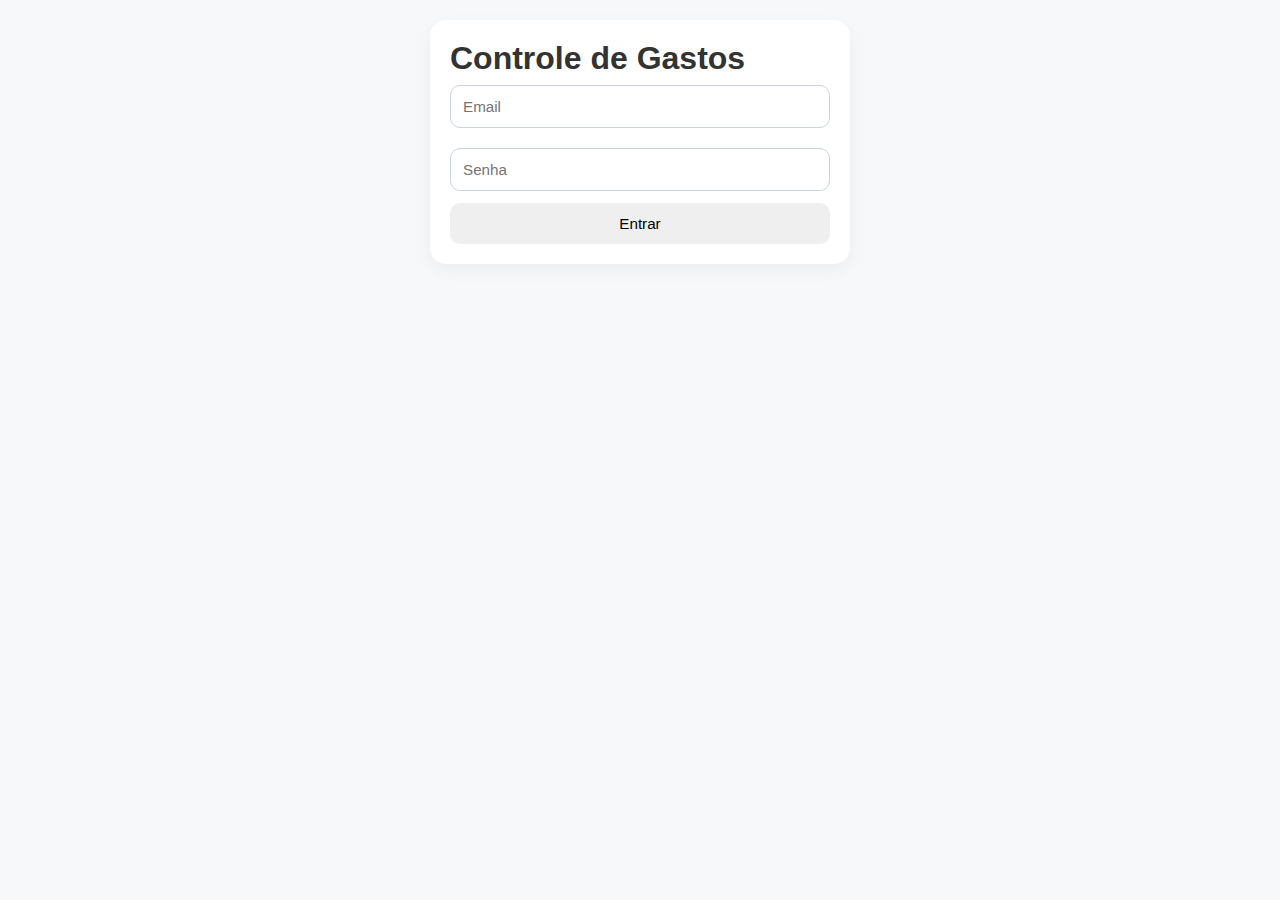
<file: frontend/public/index.html>
<!DOCTYPE html>
<html lang="pt-br">

<head>
    <meta charset="UTF-8">
    <meta name="viewport" content="width=device-width, initial-scale=1.0">
    <title>Login</title>
    <link rel="stylesheet" href="../src/css/style.css">
</head>

<body>
    <div class="container">
        <h1>Controle de Gastos</h1>

        <form id="loginForm">
            <input type="email" placeholder="Email" required>
            <input type="password" placeholder="Senha" required>
            <button type="submit">Entrar</button>
        </form>
    </div>

    <script src="../src/js/auth.js"></script>
</body>

</html>
</file>
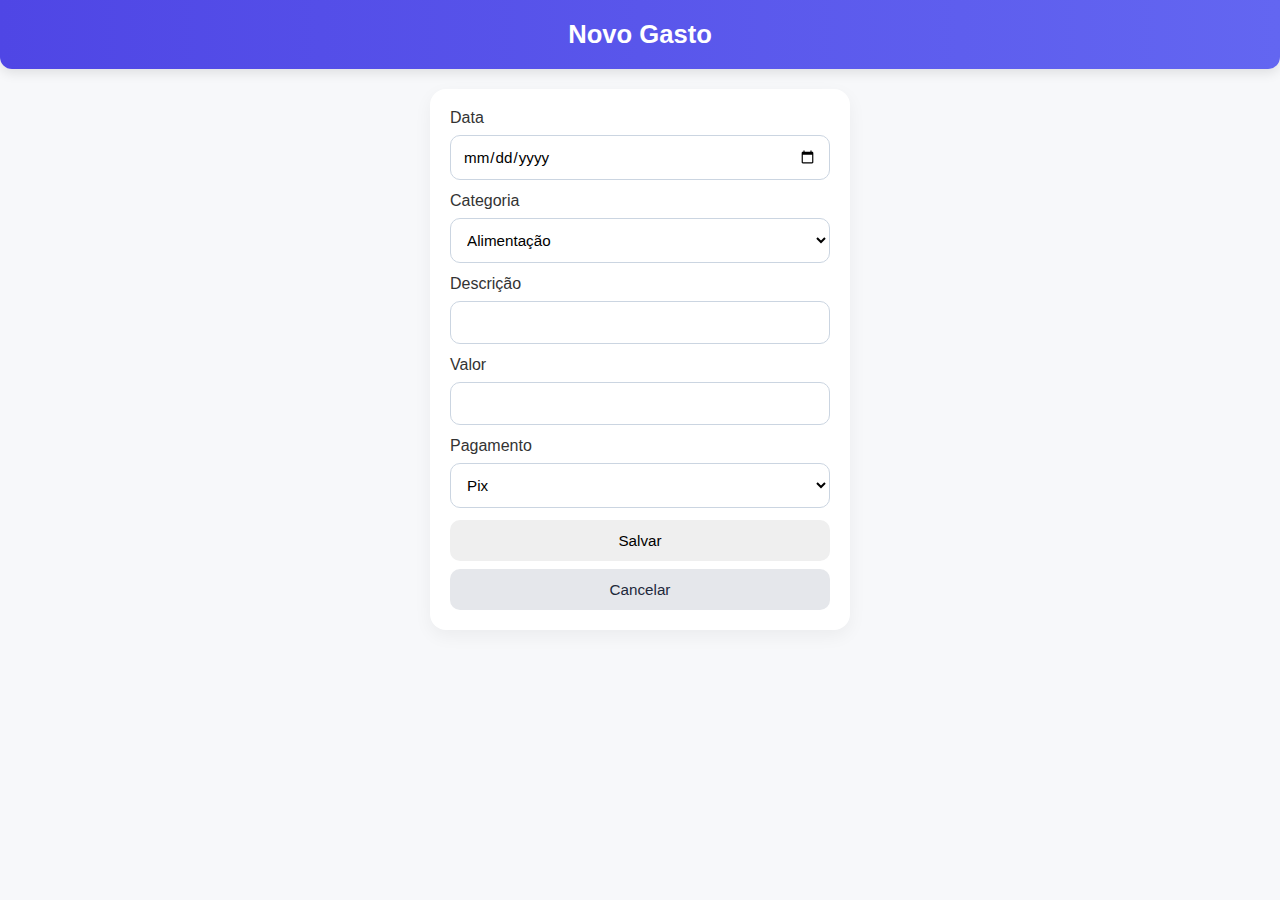
<file: frontend/public/new-expense.html>
<!DOCTYPE html>
<html lang="pt-br">

<head>
    <meta charset="UTF-8">
    <meta name="viewport" content="width=device-width, initial-scale=1.0">
    <title>Novo Gasto</title>
    <link rel="stylesheet" href="../src/css/style.css">
</head>

<body>

    <header>
        <h2>Novo Gasto</h2>
    </header>

    <main class="container">
        <form id="expenseForm">
            <label>Data</label>
            <input type="date" required>

            <label>Categoria</label>
            <select required>
                <option>Alimentação</option>
                <option>Moradia</option>
                <option>Transporte</option>
                <option>Lazer</option>
                <option>Contas</option>
                <option>Outros</option>
            </select>

            <label>Descrição</label>
            <input type="text" required>

            <label>Valor</label>
            <input type="number" step="0.01" required>

            <label>Pagamento</label>
            <select>
                <option>Pix</option>
                <option>Crédito</option>
                <option>Débito</option>
                <option>Dinheiro</option>
            </select>

            <button type="submit">Salvar</button>
        </form>

        <button class="secondary" onclick="location.href='dashboard.html'">
            Cancelar
        </button>
    </main>

    <script src="../src/js/expenses.js"></script>
</body>

</html>
</file>
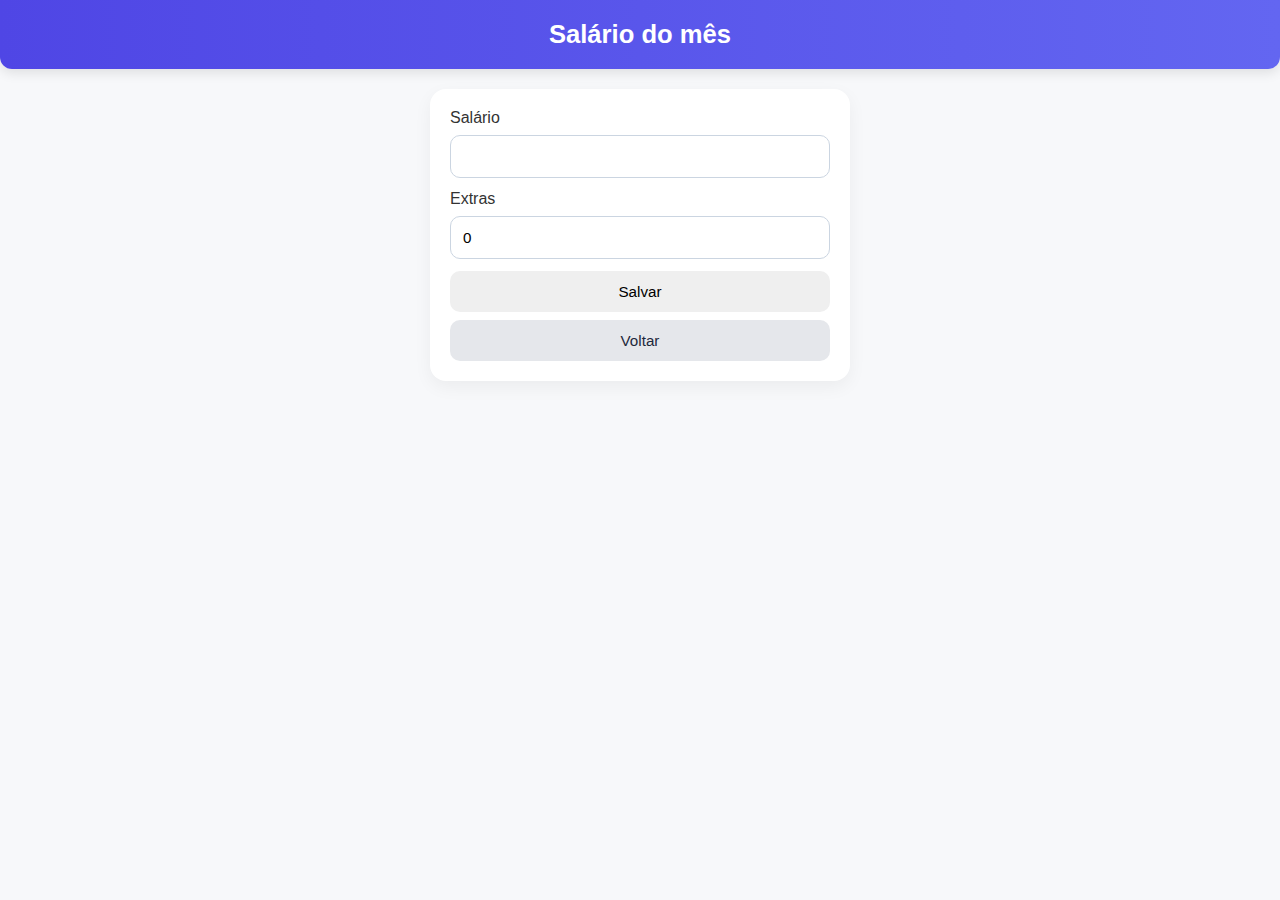
<file: frontend/public/salary.html>
<!DOCTYPE html>
<html lang="pt-br">

<head>
    <meta charset="UTF-8">
    <meta name="viewport" content="width=device-width, initial-scale=1.0">
    <title>Salário</title>
    <link rel="stylesheet" href="../src/css/style.css">
</head>

<body>

    <header>
        <h2>Salário do mês</h2>
    </header>

    <main class="container">
        <form id="salaryForm">
            <label>Salário</label>
            <input type="number" step="0.01" required>

            <label>Extras</label>
            <input type="number" step="0.01" value="0">

            <button type="submit">Salvar</button>
        </form>

        <button class="secondary" onclick="location.href='dashboard.html'">
            Voltar
        </button>
    </main>

    <script src="../src/js/salary.js"></script>
</body>

</html>
</file>
<file: frontend/src/css/style.css>
/* ================= Reset básico ================= */
* {
    box-sizing: border-box;
    font-family: 'Poppins', sans-serif;
    margin: 0;
    padding: 0;
}

/* ================= Corpo da página ================= */
body {
    background-color: #f7f8fa;
    color: #333;
}

/* ================= Header ================= */
header {
    background: linear-gradient(90deg, #4f46e5, #6366f1);
    color: #fff;
    text-align: center;
    padding: 20px 15px;
    box-shadow: 0 4px 12px rgba(0, 0, 0, 0.1);
    border-bottom-left-radius: 12px;
    border-bottom-right-radius: 12px;
}

header h2 {
    font-size: 1.6rem;
    font-weight: 600;
}

/* ================= Containers gerais ================= */
.container {
    max-width: 420px;
    margin: 20px auto;
    background-color: #fff;
    padding: 20px;
    border-radius: 16px;
    box-shadow: 0 6px 18px rgba(0, 0, 0, 0.05);
}

/* ================= Dashboard Cards ================= */
.dashboard {
    display: flex;
    flex-wrap: wrap;
    gap: 15px;
    justify-content: center;
    padding: 20px 15px;
}

.card {
    flex: 1 1 200px;
    background: #fff;
    border-radius: 16px;
    padding: 25px 15px;
    text-align: center;
    box-shadow: 0 6px 15px rgba(0, 0, 0, 0.08);
    position: relative;
    overflow: hidden;
    transition: transform 0.2s ease, box-shadow 0.2s ease;
}

.card::before {
    content: '';
    position: absolute;
    top: -15px;
    right: -15px;
    width: 60px;
    height: 60px;
    background: rgba(79, 70, 229, 0.15);
    border-radius: 50%;
    z-index: 0;
}

.card p {
    font-size: 0.95rem;
    color: #6b7280;
    margin-bottom: 8px;
    font-weight: 500;
    position: relative;
    z-index: 1;
}

.card h3 {
    font-size: 1.5rem;
    font-weight: 700;
    position: relative;
    z-index: 1;
}

.card:hover {
    transform: translateY(-2px);
    box-shadow: 0 10px 20px rgba(0, 0, 0, 0.12);
}

/* ================= Botões ================= */
button {
    width: 100%;
    padding: 12px;
    border: none;
    border-radius: 10px;
    font-size: 0.95rem;
    cursor: pointer;
    transition: all 0.3s ease;
    font-weight: 500;
}

button.add {
    background-color: #4f46e5;
    color: #fff;
    margin-top: 12px;
}

button.add:hover {
    background-color: #4338ca;
}

button.secondary {
    background-color: #e5e7eb;
    color: #1e293b;
    margin-top: 8px;
}

button.secondary:hover {
    background-color: #d1d5db;
}

/* ================= Inputs e Selects ================= */
input,
select {
    width: 100%;
    padding: 12px;
    margin-top: 8px;
    margin-bottom: 12px;
    border-radius: 10px;
    border: 1px solid #cbd5e1;
    font-size: 0.95rem;
    background: #fff;
}

input:focus,
select:focus {
    outline: none;
    border-color: #4f46e5;
    box-shadow: 0 0 0 3px rgba(79, 70, 229, 0.2);
}

/* ================= Listas de Gastos ================= */
ul {
    list-style: none;
    padding: 0;
    margin-top: 12px;
}

li {
    background-color: #f1f5f9;
    padding: 12px 14px;
    border-radius: 12px;
    margin-bottom: 10px;
    display: flex;
    justify-content: space-between;
    align-items: center;
}

li strong {
    display: block;
    margin-bottom: 4px;
    font-weight: 600;
}

/* Botão excluir dentro da lista */
.delete {
    background-color: #ef4444;
    color: #fff;
    border: none;
    padding: 5px 10px;
    border-radius: 8px;
    cursor: pointer;
    font-size: 0.8rem;
}

.delete:hover {
    background-color: #dc2626;
}

/* Lista de categorias */
.category-item {
    display: flex;
    justify-content: space-between;
    padding: 10px 0;
    border-bottom: 1px solid #e2e8f0;
}

.category-item span {
    font-weight: 500;
    color: #475569;
}

/* ================= Cores de saldo ================= */
.positive {
    color: #10b981;
    font-weight: 600;
}

.negative {
    color: #ef4444;
    font-weight: 600;
}

/* ================= Seção de listas lado a lado ================= */
section#lists-container {
    display: flex;
    flex-wrap: wrap;
    gap: 15px;
    margin-top: 20px;
}

section#lists-container section.container {
    flex: 1 1 300px;
}

/* ================= Seção de gráficos ================= */
section#charts-container {
    display: flex;
    flex-wrap: wrap;
    gap: 20px;
    justify-content: center;
    margin-top: 20px;
}

section#charts-container section.container {
    flex: 1 1 250px;
    max-width: 300px;
    aspect-ratio: 1 / 1;
    /* quadrado */
    background: #fff;
    border-radius: 20px;
    padding: 20px 15px;
    box-shadow: 0 10px 25px rgba(0, 0, 0, 0.08);
    display: flex;
    flex-direction: column;
    /* título acima do gráfico */
    align-items: center;
    justify-content: flex-start;
    transition: transform 0.3s ease, box-shadow 0.3s ease;
}

section#charts-container section.container:hover {
    transform: translateY(-3px);
    box-shadow: 0 12px 30px rgba(0, 0, 0, 0.12);
}

section#charts-container section.container h3 {
    width: 100%;
    text-align: center;
    margin-bottom: 15px;
    font-size: 1.2rem;
    font-weight: 600;
    color: #4b5563;
}

/* Canvas dentro do container quadrado */
section#charts-container canvas {
    width: 100% !important;
    height: 100% !important;
    object-fit: contain;
    /* mantém proporção do gráfico */
    max-height: 100%;
    display: block;
}

/* ================= Responsividade ================= */
@media (max-width: 768px) {
    section#charts-container {
        flex-direction: column;
        gap: 15px;
    }

    section#charts-container section.container {
        max-width: 100%;
        aspect-ratio: 1 / 1;
        padding: 15px;
        height: 280px;
    }

    section#charts-container canvas {
        max-height: 250px;
    }
}

@media (max-width: 480px) {
    section#charts-container section.container {
        height: 220px;
        padding: 12px;
    }

    section#charts-container canvas {
        max-height: 200px;
    }
}

/* ================= Seção de gráficos ================= */
section#charts-container {
    display: flex;
    flex-wrap: wrap;
    gap: 20px;
    justify-content: center;
    margin-top: 20px;
}

section#charts-container section.container {
    flex: 1 1 250px;
    max-width: 300px;
    aspect-ratio: 1 / 1;
    /* quadrado */
    background: #fff;
    border-radius: 20px;
    padding: 20px 15px;
    box-shadow: 0 10px 25px rgba(0, 0, 0, 0.08);
    display: flex;
    flex-direction: column;
    /* título acima do gráfico */
    align-items: center;
    justify-content: flex-start;
    transition: transform 0.3s ease, box-shadow 0.3s ease;
}

section#charts-container section.container:hover {
    transform: translateY(-3px);
    box-shadow: 0 12px 30px rgba(0, 0, 0, 0.12);
}

section#charts-container section.container h3 {
    width: 100%;
    text-align: center;
    margin-bottom: 15px;
    font-size: 1.2rem;
    font-weight: 600;
    color: #4b5563;
}

/* Canvas dentro do container quadrado */
section#charts-container canvas {
    width: 100% !important;
    height: 100% !important;
    object-fit: contain;
    /* mantém proporção do gráfico */
    max-height: 100%;
    display: block;
}

/* ================= Responsividade ================= */
@media (max-width: 768px) {
    section#charts-container {
        flex-direction: column;
        gap: 15px;
    }

    section#charts-container section.container {
        max-width: 100%;
        aspect-ratio: 1 / 1;
        padding: 15px;
        height: 280px;
    }

    section#charts-container canvas {
        max-height: 250px;
    }
}

@media (max-width: 480px) {
    section#charts-container section.container {
        height: 220px;
        padding: 12px;
    }

    section#charts-container canvas {
        max-height: 200px;
    }
}

/* ================= Seção de gráficos ================= */
section#charts-container {
    display: flex;
    flex-wrap: wrap;
    gap: 20px;
    justify-content: center;
    margin-top: 20px;
}

section#charts-container section.container {
    flex: 1 1 250px;
    max-width: 300px;
    aspect-ratio: 1 / 1;
    /* quadrado */
    background: #fff;
    border-radius: 20px;
    padding: 20px 15px;
    box-shadow: 0 10px 25px rgba(0, 0, 0, 0.08);
    display: flex;
    flex-direction: column;
    /* título acima do gráfico */
    align-items: center;
    justify-content: flex-start;
    transition: transform 0.3s ease, box-shadow 0.3s ease;
}

section#charts-container section.container:hover {
    transform: translateY(-3px);
    box-shadow: 0 12px 30px rgba(0, 0, 0, 0.12);
}

section#charts-container section.container h3 {
    width: 100%;
    text-align: center;
    margin-bottom: 15px;
    font-size: 1.2rem;
    font-weight: 600;
    color: #4b5563;
}

/* Canvas dentro do container quadrado */
section#charts-container canvas {
    width: 100% !important;
    height: 100% !important;
    object-fit: contain;
    /* mantém proporção do gráfico */
    max-height: 100%;
    display: block;
}

/* ================= Responsividade ================= */
@media (max-width: 768px) {
    section#charts-container {
        flex-direction: column;
        gap: 15px;
    }

    section#charts-container section.container {
        max-width: 100%;
        aspect-ratio: 1 / 1;
        padding: 15px;
        height: 280px;
    }

    section#charts-container canvas {
        max-height: 250px;
    }
}

@media (max-width: 480px) {
    section#charts-container section.container {
        height: 220px;
        padding: 12px;
    }

    section#charts-container canvas {
        max-height: 200px;
    }
}

/* ================= Seção de gráficos ================= */
section#charts-container {
    display: flex;
    flex-wrap: wrap;
    gap: 20px;
    justify-content: center;
    margin-top: 20px;
}

section#charts-container section.container {
    flex: 1 1 250px;
    max-width: 300px;
    aspect-ratio: 1 / 1;
    /* quadrado */
    background: #fff;
    border-radius: 20px;
    padding: 20px 15px;
    box-shadow: 0 10px 25px rgba(0, 0, 0, 0.08);
    display: flex;
    flex-direction: column;
    /* título acima do gráfico */
    align-items: center;
    justify-content: flex-start;
    transition: transform 0.3s ease, box-shadow 0.3s ease;
}

section#charts-container section.container:hover {
    transform: translateY(-3px);
    box-shadow: 0 12px 30px rgba(0, 0, 0, 0.12);
}

section#charts-container section.container h3 {
    width: 100%;
    text-align: center;
    margin-bottom: 15px;
    font-size: 1.2rem;
    font-weight: 600;
    color: #4b5563;
}

/* Canvas dentro do container quadrado */
section#charts-container canvas {
    width: 100% !important;
    height: 100% !important;
    object-fit: contain;
    /* mantém proporção do gráfico */
    max-height: 100%;
    display: block;
}

/* ================= Responsividade ================= */
@media (max-width: 768px) {
    section#charts-container {
        flex-direction: column;
        gap: 15px;
    }

    section#charts-container section.container {
        max-width: 100%;
        aspect-ratio: 1 / 1;
        padding: 15px;
        height: 280px;
    }

    section#charts-container canvas {
        max-height: 250px;
    }
}

@media (max-width: 480px) {
    section#charts-container section.container {
        height: 220px;
        padding: 12px;
    }

    section#charts-container canvas {
        max-height: 200px;
    }
}

/* ================= Seção de gráficos ================= */
section#charts-container {
    display: flex;
    flex-wrap: wrap;
    gap: 20px;
    justify-content: center;
    margin-top: 20px;
}

section#charts-container section.container {
    flex: 1 1 250px;
    max-width: 300px;
    aspect-ratio: 1 / 1;
    /* quadrado */
    background: #fff;
    border-radius: 20px;
    padding: 20px 15px;
    box-shadow: 0 10px 25px rgba(0, 0, 0, 0.08);
    display: flex;
    flex-direction: column;
    /* título acima do gráfico */
    align-items: center;
    justify-content: flex-start;
    transition: transform 0.3s ease, box-shadow 0.3s ease;
}

section#charts-container section.container:hover {
    transform: translateY(-3px);
    box-shadow: 0 12px 30px rgba(0, 0, 0, 0.12);
}

section#charts-container section.container h3 {
    width: 100%;
    text-align: center;
    margin-bottom: 15px;
    font-size: 1.2rem;
    font-weight: 600;
    color: #4b5563;
}

/* Canvas dentro do container quadrado */
section#charts-container canvas {
    width: 100% !important;
    height: 100% !important;
    object-fit: contain;
    /* mantém proporção do gráfico */
    max-height: 100%;
    display: block;
}

/* ================= Responsividade ================= */
@media (max-width: 768px) {
    section#charts-container {
        flex-direction: column;
        gap: 15px;
    }

    section#charts-container section.container {
        max-width: 100%;
        aspect-ratio: 1 / 1;
        padding: 15px;
        height: 280px;
    }

    section#charts-container canvas {
        max-height: 250px;
    }
}

@media (max-width: 480px) {
    section#charts-container section.container {
        height: 220px;
        padding: 12px;
    }

    section#charts-container canvas {
        max-height: 200px;
    }
}

/* ================= Seção de gráficos ================= */
section#charts-container {
    display: flex;
    flex-wrap: wrap;
    gap: 20px;
    justify-content: center;
    margin-top: 20px;
}

section#charts-container section.container {
    flex: 1 1 250px;
    max-width: 300px;
    aspect-ratio: 1 / 1;
    /* quadrado */
    background: #fff;
    border-radius: 20px;
    padding: 20px 15px;
    box-shadow: 0 10px 25px rgba(0, 0, 0, 0.08);
    display: flex;
    flex-direction: column;
    /* título acima do gráfico */
    align-items: center;
    justify-content: flex-start;
    transition: transform 0.3s ease, box-shadow 0.3s ease;
}

section#charts-container section.container:hover {
    transform: translateY(-3px);
    box-shadow: 0 12px 30px rgba(0, 0, 0, 0.12);
}

section#charts-container section.container h3 {
    width: 100%;
    text-align: center;
    margin-bottom: 15px;
    font-size: 1.2rem;
    font-weight: 600;
    color: #4b5563;
}

/* Canvas dentro do container quadrado */
section#charts-container canvas {
    width: 100% !important;
    height: 100% !important;
    object-fit: contain;
    /* mantém proporção do gráfico */
    max-height: 100%;
    display: block;
}

/* ================= Responsividade ================= */
@media (max-width: 768px) {
    section#charts-container {
        flex-direction: column;
        gap: 15px;
    }

    section#charts-container section.container {
        max-width: 100%;
        aspect-ratio: 1 / 1;
        padding: 15px;
        height: 280px;
    }

    section#charts-container canvas {
        max-height: 250px;
    }
}

@media (max-width: 480px) {
    section#charts-container section.container {
        height: 220px;
        padding: 12px;
    }

    section#charts-container canvas {
        max-height: 200px;
    }
}

/* ================= Seção de gráficos ================= */
section#charts-container {
    display: flex;
    flex-wrap: wrap;
    gap: 20px;
    justify-content: center;
    margin-top: 20px;
}

section#charts-container section.container {
    flex: 1 1 250px;
    max-width: 300px;
    aspect-ratio: 1 / 1;
    /* quadrado */
    background: #fff;
    border-radius: 20px;
    padding: 20px 15px;
    box-shadow: 0 10px 25px rgba(0, 0, 0, 0.08);
    display: flex;
    flex-direction: column;
    /* título acima do gráfico */
    align-items: center;
    justify-content: flex-start;
    transition: transform 0.3s ease, box-shadow 0.3s ease;
}

section#charts-container section.container:hover {
    transform: translateY(-3px);
    box-shadow: 0 12px 30px rgba(0, 0, 0, 0.12);
}

section#charts-container section.container h3 {
    width: 100%;
    text-align: center;
    margin-bottom: 15px;
    font-size: 1.2rem;
    font-weight: 600;
    color: #4b5563;
}

/* Canvas dentro do container quadrado */
section#charts-container canvas {
    width: 100% !important;
    height: 100% !important;
    object-fit: contain;
    /* mantém proporção do gráfico */
    max-height: 100%;
    display: block;
}

/* ================= Responsividade ================= */
@media (max-width: 768px) {
    section#charts-container {
        flex-direction: column;
        gap: 15px;
    }

    section#charts-container section.container {
        max-width: 100%;
        aspect-ratio: 1 / 1;
        padding: 15px;
        height: 280px;
    }

    section#charts-container canvas {
        max-height: 250px;
    }
}

@media (max-width: 480px) {
    section#charts-container section.container {
        height: 220px;
        padding: 12px;
    }

    section#charts-container canvas {
        max-height: 200px;
    }
}

/* ================= Seção de gráficos ================= */
section#charts-container {
    display: flex;
    flex-wrap: wrap;
    gap: 20px;
    justify-content: center;
    margin-top: 20px;
}

section#charts-container section.container {
    flex: 1 1 250px;
    max-width: 300px;
    aspect-ratio: 1 / 1;
    /* quadrado */
    background: #fff;
    border-radius: 20px;
    padding: 20px 15px;
    box-shadow: 0 10px 25px rgba(0, 0, 0, 0.08);
    display: flex;
    flex-direction: column;
    /* título acima do gráfico */
    align-items: center;
    justify-content: flex-start;
    transition: transform 0.3s ease, box-shadow 0.3s ease;
}

section#charts-container section.container:hover {
    transform: translateY(-3px);
    box-shadow: 0 12px 30px rgba(0, 0, 0, 0.12);
}

section#charts-container section.container h3 {
    width: 100%;
    text-align: center;
    margin-bottom: 15px;
    font-size: 1.2rem;
    font-weight: 600;
    color: #4b5563;
}

/* Canvas dentro do container quadrado */
section#charts-container canvas {
    width: 100% !important;
    height: 100% !important;
    object-fit: contain;
    /* mantém proporção do gráfico */
    max-height: 100%;
    display: block;
}

/* ================= Responsividade ================= */
@media (max-width: 768px) {
    section#charts-container {
        flex-direction: column;
        gap: 15px;
    }

    section#charts-container section.container {
        max-width: 100%;
        aspect-ratio: 1 / 1;
        padding: 15px;
        height: 280px;
    }

    section#charts-container canvas {
        max-height: 250px;
    }
}

@media (max-width: 480px) {
    section#charts-container section.container {
        height: 220px;
        padding: 12px;
    }

    section#charts-container canvas {
        max-height: 200px;
    }
}

/* ================= Seção de gráficos ================= */
section#charts-container {
    display: flex;
    flex-wrap: wrap;
    gap: 20px;
    justify-content: center;
    margin-top: 20px;
}

section#charts-container section.container {
    flex: 1 1 250px;
    max-width: 300px;
    aspect-ratio: 1 / 1;
    /* quadrado */
    background: #fff;
    border-radius: 20px;
    padding: 20px 15px;
    box-shadow: 0 10px 25px rgba(0, 0, 0, 0.08);
    display: flex;
    flex-direction: column;
    /* título acima do gráfico */
    align-items: center;
    justify-content: flex-start;
    transition: transform 0.3s ease, box-shadow 0.3s ease;
}

section#charts-container section.container:hover {
    transform: translateY(-3px);
    box-shadow: 0 12px 30px rgba(0, 0, 0, 0.12);
}

section#charts-container section.container h3 {
    width: 100%;
    text-align: center;
    margin-bottom: 15px;
    font-size: 1.2rem;
    font-weight: 600;
    color: #4b5563;
}

/* Canvas dentro do container quadrado */
section#charts-container canvas {
    width: 100% !important;
    height: 100% !important;
    object-fit: contain;
    /* mantém proporção do gráfico */
    max-height: 100%;
    display: block;
}

/* ================= Responsividade ================= */
@media (max-width: 768px) {
    section#charts-container {
        flex-direction: column;
        gap: 15px;
    }

    section#charts-container section.container {
        max-width: 100%;
        aspect-ratio: 1 / 1;
        padding: 15px;
        height: 280px;
    }

    section#charts-container canvas {
        max-height: 250px;
    }
}

@media (max-width: 480px) {
    section#charts-container section.container {
        height: 220px;
        padding: 12px;
    }

    section#charts-container canvas {
        max-height: 200px;
    }
}

/* ================= Seção de gráficos ================= */
section#charts-container {
    display: flex;
    flex-wrap: wrap;
    gap: 20px;
    justify-content: center;
    margin-top: 20px;
}

section#charts-container section.container {
    flex: 1 1 250px;
    max-width: 300px;
    aspect-ratio: 1 / 1;
    /* quadrado */
    background: #fff;
    border-radius: 20px;
    padding: 20px 15px;
    box-shadow: 0 10px 25px rgba(0, 0, 0, 0.08);
    display: flex;
    flex-direction: column;
    /* título acima do gráfico */
    align-items: center;
    justify-content: flex-start;
    transition: transform 0.3s ease, box-shadow 0.3s ease;
}

section#charts-container section.container:hover {
    transform: translateY(-3px);
    box-shadow: 0 12px 30px rgba(0, 0, 0, 0.12);
}

section#charts-container section.container h3 {
    width: 100%;
    text-align: center;
    margin-bottom: 15px;
    font-size: 1.2rem;
    font-weight: 600;
    color: #4b5563;
}

/* Canvas dentro do container quadrado */
section#charts-container canvas {
    width: 100% !important;
    height: 100% !important;
    object-fit: contain;
    /* mantém proporção do gráfico */
    max-height: 100%;
    display: block;
}

/* ================= Responsividade ================= */
@media (max-width: 768px) {
    section#charts-container {
        flex-direction: column;
        gap: 15px;
    }

    section#charts-container section.container {
        max-width: 100%;
        aspect-ratio: 1 / 1;
        padding: 15px;
        height: 280px;
    }

    section#charts-container canvas {
        max-height: 250px;
    }
}

@media (max-width: 480px) {
    section#charts-container section.container {
        height: 220px;
        padding: 12px;
    }

    section#charts-container canvas {
        max-height: 200px;
    }
}

/* ================= Seção de gráficos ================= */
section#charts-container {
    display: flex;
    flex-wrap: wrap;
    gap: 20px;
    justify-content: center;
    margin-top: 20px;
}

section#charts-container section.container {
    flex: 1 1 250px;
    max-width: 300px;
    aspect-ratio: 1 / 1;
    /* quadrado */
    background: #fff;
    border-radius: 20px;
    padding: 20px 15px;
    box-shadow: 0 10px 25px rgba(0, 0, 0, 0.08);
    display: flex;
    flex-direction: column;
    /* título acima do gráfico */
    align-items: center;
    justify-content: flex-start;
    transition: transform 0.3s ease, box-shadow 0.3s ease;
}

section#charts-container section.container:hover {
    transform: translateY(-3px);
    box-shadow: 0 12px 30px rgba(0, 0, 0, 0.12);
}

section#charts-container section.container h3 {
    width: 100%;
    text-align: center;
    margin-bottom: 15px;
    font-size: 1.2rem;
    font-weight: 600;
    color: #4b5563;
}

/* Canvas dentro do container quadrado */
section#charts-container canvas {
    width: 100% !important;
    height: 100% !important;
    object-fit: contain;
    /* mantém proporção do gráfico */
    max-height: 100%;
    display: block;
}

/* ================= Responsividade ================= */
@media (max-width: 768px) {
    section#charts-container {
        flex-direction: column;
        gap: 15px;
    }

    section#charts-container section.container {
        max-width: 100%;
        aspect-ratio: 1 / 1;
        padding: 15px;
        height: 280px;
    }

    section#charts-container canvas {
        max-height: 250px;
    }
}

@media (max-width: 480px) {
    section#charts-container section.container {
        height: 220px;
        padding: 12px;
    }

    section#charts-container canvas {
        max-height: 200px;
    }
}

/* ================= Seção de gráficos ================= */
section#charts-container {
    display: flex;
    flex-wrap: wrap;
    gap: 20px;
    justify-content: center;
    margin-top: 20px;
}

section#charts-container section.container {
    flex: 1 1 250px;
    max-width: 300px;
    aspect-ratio: 1 / 1;
    /* quadrado */
    background: #fff;
    border-radius: 20px;
    padding: 20px 15px;
    box-shadow: 0 10px 25px rgba(0, 0, 0, 0.08);
    display: flex;
    flex-direction: column;
    /* título acima do gráfico */
    align-items: center;
    justify-content: flex-start;
    transition: transform 0.3s ease, box-shadow 0.3s ease;
}

section#charts-container section.container:hover {
    transform: translateY(-3px);
    box-shadow: 0 12px 30px rgba(0, 0, 0, 0.12);
}

section#charts-container section.container h3 {
    width: 100%;
    text-align: center;
    margin-bottom: 15px;
    font-size: 1.2rem;
    font-weight: 600;
    color: #4b5563;
}

/* Canvas dentro do container quadrado */
section#charts-container canvas {
    width: 100% !important;
    height: 100% !important;
    object-fit: contain;
    /* mantém proporção do gráfico */
    max-height: 100%;
    display: block;
}

/* ================= Responsividade ================= */
@media (max-width: 768px) {
    section#charts-container {
        flex-direction: column;
        gap: 15px;
    }

    section#charts-container section.container {
        max-width: 100%;
        aspect-ratio: 1 / 1;
        padding: 15px;
        height: 280px;
    }

    section#charts-container canvas {
        max-height: 250px;
    }
}

@media (max-width: 480px) {
    section#charts-container section.container {
        height: 220px;
        padding: 12px;
    }

    section#charts-container canvas {
        max-height: 200px;
    }
}

/* ================= Seção de gráficos ================= */
section#charts-container {
    display: flex;
    flex-wrap: wrap;
    gap: 20px;
    justify-content: center;
    margin-top: 20px;
}

section#charts-container section.container {
    flex: 1 1 250px;
    max-width: 300px;
    aspect-ratio: 1 / 1;
    /* quadrado */
    background: #fff;
    border-radius: 20px;
    padding: 20px 15px;
    box-shadow: 0 10px 25px rgba(0, 0, 0, 0.08);
    display: flex;
    flex-direction: column;
    /* título acima do gráfico */
    align-items: center;
    justify-content: flex-start;
    transition: transform 0.3s ease, box-shadow 0.3s ease;
}

section#charts-container section.container:hover {
    transform: translateY(-3px);
    box-shadow: 0 12px 30px rgba(0, 0, 0, 0.12);
}

section#charts-container section.container h3 {
    width: 100%;
    text-align: center;
    margin-bottom: 15px;
    font-size: 1.2rem;
    font-weight: 600;
    color: #4b5563;
}

/* Canvas dentro do container quadrado */
section#charts-container canvas {
    width: 100% !important;
    height: 100% !important;
    object-fit: contain;
    /* mantém proporção do gráfico */
    max-height: 100%;
    display: block;
}

/* ================= Responsividade ================= */
@media (max-width: 768px) {
    section#charts-container {
        flex-direction: column;
        gap: 15px;
    }

    section#charts-container section.container {
        max-width: 100%;
        aspect-ratio: 1 / 1;
        padding: 15px;
        height: 280px;
    }

    section#charts-container canvas {
        max-height: 250px;
    }
}

@media (max-width: 480px) {
    section#charts-container section.container {
        height: 220px;
        padding: 12px;
    }

    section#charts-container canvas {
        max-height: 200px;
    }
}

/* ================= Seção de gráficos ================= */
section#charts-container {
    display: flex;
    flex-wrap: wrap;
    gap: 20px;
    justify-content: center;
    margin-top: 20px;
}

section#charts-container section.container {
    flex: 1 1 250px;
    max-width: 300px;
    aspect-ratio: 1 / 1;
    /* quadrado */
    background: #fff;
    border-radius: 20px;
    padding: 20px 15px;
    box-shadow: 0 10px 25px rgba(0, 0, 0, 0.08);
    display: flex;
    flex-direction: column;
    /* título acima do gráfico */
    align-items: center;
    justify-content: flex-start;
    transition: transform 0.3s ease, box-shadow 0.3s ease;
}

section#charts-container section.container:hover {
    transform: translateY(-3px);
    box-shadow: 0 12px 30px rgba(0, 0, 0, 0.12);
}

section#charts-container section.container h3 {
    width: 100%;
    text-align: center;
    margin-bottom: 15px;
    font-size: 1.2rem;
    font-weight: 600;
    color: #4b5563;
}

/* Canvas dentro do container quadrado */
section#charts-container canvas {
    width: 100% !important;
    height: 100% !important;
    object-fit: contain;
    /* mantém proporção do gráfico */
    max-height: 100%;
    display: block;
}

/* ================= Responsividade ================= */
@media (max-width: 768px) {
    section#charts-container {
        flex-direction: column;
        gap: 15px;
    }

    section#charts-container section.container {
        max-width: 100%;
        aspect-ratio: 1 / 1;
        padding: 15px;
        height: 280px;
    }

    section#charts-container canvas {
        max-height: 250px;
    }
}

@media (max-width: 480px) {
    section#charts-container section.container {
        height: 220px;
        padding: 12px;
    }

    section#charts-container canvas {
        max-height: 200px;
    }
}

/* ================= Seção de gráficos ================= */
section#charts-container {
    display: flex;
    flex-wrap: wrap;
    gap: 20px;
    justify-content: center;
    margin-top: 20px;
}

section#charts-container section.container {
    flex: 1 1 250px;
    max-width: 300px;
    aspect-ratio: 1 / 1;
    /* quadrado */
    background: #fff;
    border-radius: 20px;
    padding: 20px 15px;
    box-shadow: 0 10px 25px rgba(0, 0, 0, 0.08);
    display: flex;
    flex-direction: column;
    /* título acima do gráfico */
    align-items: center;
    justify-content: flex-start;
    transition: transform 0.3s ease, box-shadow 0.3s ease;
}

section#charts-container section.container:hover {
    transform: translateY(-3px);
    box-shadow: 0 12px 30px rgba(0, 0, 0, 0.12);
}

section#charts-container section.container h3 {
    width: 100%;
    text-align: center;
    margin-bottom: 15px;
    font-size: 1.2rem;
    font-weight: 600;
    color: #4b5563;
}

/* Canvas dentro do container quadrado */
section#charts-container canvas {
    width: 100% !important;
    height: 100% !important;
    object-fit: contain;
    /* mantém proporção do gráfico */
    max-height: 100%;
    display: block;
}

/* ================= Responsividade ================= */
@media (max-width: 768px) {
    section#charts-container {
        flex-direction: column;
        gap: 15px;
    }

    section#charts-container section.container {
        max-width: 100%;
        aspect-ratio: 1 / 1;
        padding: 15px;
        height: 280px;
    }

    section#charts-container canvas {
        max-height: 250px;
    }
}

@media (max-width: 480px) {
    section#charts-container section.container {
        height: 220px;
        padding: 12px;
    }

    section#charts-container canvas {
        max-height: 200px;
    }
}

/* ================= Seção de gráficos ================= */
section#charts-container {
    display: flex;
    flex-wrap: wrap;
    gap: 20px;
    justify-content: center;
    margin-top: 20px;
}

section#charts-container section.container {
    flex: 1 1 250px;
    max-width: 300px;
    aspect-ratio: 1 / 1;
    /* quadrado */
    background: #fff;
    border-radius: 20px;
    padding: 20px 15px;
    box-shadow: 0 10px 25px rgba(0, 0, 0, 0.08);
    display: flex;
    flex-direction: column;
    /* título acima do gráfico */
    align-items: center;
    justify-content: flex-start;
    transition: transform 0.3s ease, box-shadow 0.3s ease;
}

section#charts-container section.container:hover {
    transform: translateY(-3px);
    box-shadow: 0 12px 30px rgba(0, 0, 0, 0.12);
}

section#charts-container section.container h3 {
    width: 100%;
    text-align: center;
    margin-bottom: 15px;
    font-size: 1.2rem;
    font-weight: 600;
    color: #4b5563;
}

/* Canvas dentro do container quadrado */
section#charts-container canvas {
    width: 100% !important;
    height: 100% !important;
    object-fit: contain;
    /* mantém proporção do gráfico */
    max-height: 100%;
    display: block;
}

/* ================= Responsividade ================= */
@media (max-width: 768px) {
    section#charts-container {
        flex-direction: column;
        gap: 15px;
    }

    section#charts-container section.container {
        max-width: 100%;
        aspect-ratio: 1 / 1;
        padding: 15px;
        height: 280px;
    }

    section#charts-container canvas {
        max-height: 250px;
    }
}

@media (max-width: 480px) {
    section#charts-container section.container {
        height: 220px;
        padding: 12px;
    }

    section#charts-container canvas {
        max-height: 200px;
    }
}

/* ================= Seção de gráficos ================= */
section#charts-container {
    display: flex;
    flex-wrap: wrap;
    gap: 20px;
    justify-content: center;
    margin-top: 20px;
}

section#charts-container section.container {
    flex: 1 1 250px;
    max-width: 300px;
    aspect-ratio: 1 / 1;
    /* quadrado */
    background: #fff;
    border-radius: 20px;
    padding: 20px 15px;
    box-shadow: 0 10px 25px rgba(0, 0, 0, 0.08);
    display: flex;
    flex-direction: column;
    /* título acima do gráfico */
    align-items: center;
    justify-content: flex-start;
    transition: transform 0.3s ease, box-shadow 0.3s ease;
}

section#charts-container section.container:hover {
    transform: translateY(-3px);
    box-shadow: 0 12px 30px rgba(0, 0, 0, 0.12);
}

section#charts-container section.container h3 {
    width: 100%;
    text-align: center;
    margin-bottom: 15px;
    font-size: 1.2rem;
    font-weight: 600;
    color: #4b5563;
}

/* Canvas dentro do container quadrado */
section#charts-container canvas {
    width: 100% !important;
    height: 100% !important;
    object-fit: contain;
    /* mantém proporção do gráfico */
    max-height: 100%;
    display: block;
}

/* ================= Responsividade ================= */
@media (max-width: 768px) {
    section#charts-container {
        flex-direction: column;
        gap: 15px;
    }

    section#charts-container section.container {
        max-width: 100%;
        aspect-ratio: 1 / 1;
        padding: 15px;
        height: 280px;
    }

    section#charts-container canvas {
        max-height: 250px;
    }
}

@media (max-width: 480px) {
    section#charts-container section.container {
        height: 220px;
        padding: 12px;
    }

    section#charts-container canvas {
        max-height: 200px;
    }
}

/* ================= Seção de gráficos ================= */
section#charts-container {
    display: flex;
    flex-wrap: wrap;
    gap: 20px;
    justify-content: center;
    margin-top: 20px;
}

section#charts-container section.container {
    flex: 1 1 250px;
    max-width: 300px;
    aspect-ratio: 1 / 1;
    /* quadrado */
    background: #fff;
    border-radius: 20px;
    padding: 20px 15px;
    box-shadow: 0 10px 25px rgba(0, 0, 0, 0.08);
    display: flex;
    flex-direction: column;
    /* título acima do gráfico */
    align-items: center;
    justify-content: flex-start;
    transition: transform 0.3s ease, box-shadow 0.3s ease;
}

section#charts-container section.container:hover {
    transform: translateY(-3px);
    box-shadow: 0 12px 30px rgba(0, 0, 0, 0.12);
}

section#charts-container section.container h3 {
    width: 100%;
    text-align: center;
    margin-bottom: 15px;
    font-size: 1.2rem;
    font-weight: 600;
    color: #4b5563;
}

/* Canvas dentro do container quadrado */
section#charts-container canvas {
    width: 100% !important;
    height: 100% !important;
    object-fit: contain;
    /* mantém proporção do gráfico */
    max-height: 100%;
    display: block;
}

/* ================= Responsividade ================= */
@media (max-width: 768px) {
    section#charts-container {
        flex-direction: column;
        gap: 15px;
    }

    section#charts-container section.container {
        max-width: 100%;
        aspect-ratio: 1 / 1;
        padding: 15px;
        height: 280px;
    }

    section#charts-container canvas {
        max-height: 250px;
    }
}

@media (max-width: 480px) {
    section#charts-container section.container {
        height: 220px;
        padding: 12px;
    }

    section#charts-container canvas {
        max-height: 200px;
    }
}

/* ================= Seção de gráficos ================= */
section#charts-container {
    display: flex;
    flex-wrap: wrap;
    gap: 20px;
    justify-content: center;
    margin-top: 20px;
}

section#charts-container section.container {
    flex: 1 1 250px;
    max-width: 300px;
    aspect-ratio: 1 / 1;
    /* quadrado */
    background: #fff;
    border-radius: 20px;
    padding: 20px 15px;
    box-shadow: 0 10px 25px rgba(0, 0, 0, 0.08);
    display: flex;
    flex-direction: column;
    /* título acima do gráfico */
    align-items: center;
    justify-content: flex-start;
    transition: transform 0.3s ease, box-shadow 0.3s ease;
}

section#charts-container section.container:hover {
    transform: translateY(-3px);
    box-shadow: 0 12px 30px rgba(0, 0, 0, 0.12);
}

section#charts-container section.container h3 {
    width: 100%;
    text-align: center;
    margin-bottom: 15px;
    font-size: 1.2rem;
    font-weight: 600;
    color: #4b5563;
}

/* Canvas dentro do container quadrado */
section#charts-container canvas {
    width: 100% !important;
    height: 100% !important;
    object-fit: contain;
    /* mantém proporção do gráfico */
    max-height: 100%;
    display: block;
}

/* ================= Responsividade ================= */
@media (max-width: 768px) {
    section#charts-container {
        flex-direction: column;
        gap: 15px;
    }

    section#charts-container section.container {
        max-width: 100%;
        aspect-ratio: 1 / 1;
        padding: 15px;
        height: 280px;
    }

    section#charts-container canvas {
        max-height: 250px;
    }
}

@media (max-width: 480px) {
    section#charts-container section.container {
        height: 220px;
        padding: 12px;
    }

    section#charts-container canvas {
        max-height: 200px;
    }
}

/* ================= Seção de gráficos ================= */
section#charts-container {
    display: flex;
    flex-wrap: wrap;
    gap: 20px;
    justify-content: center;
    margin-top: 20px;
}

section#charts-container section.container {
    flex: 1 1 250px;
    max-width: 300px;
    aspect-ratio: 1 / 1;
    /* quadrado */
    background: #fff;
    border-radius: 20px;
    padding: 20px 15px;
    box-shadow: 0 10px 25px rgba(0, 0, 0, 0.08);
    display: flex;
    flex-direction: column;
    /* título acima do gráfico */
    align-items: center;
    justify-content: flex-start;
    transition: transform 0.3s ease, box-shadow 0.3s ease;
}

section#charts-container section.container:hover {
    transform: translateY(-3px);
    box-shadow: 0 12px 30px rgba(0, 0, 0, 0.12);
}

section#charts-container section.container h3 {
    width: 100%;
    text-align: center;
    margin-bottom: 15px;
    font-size: 1.2rem;
    font-weight: 600;
    color: #4b5563;
}

/* Canvas dentro do container quadrado */
section#charts-container canvas {
    width: 100% !important;
    height: 100% !important;
    object-fit: contain;
    /* mantém proporção do gráfico */
    max-height: 100%;
    display: block;
}

/* ================= Responsividade ================= */
@media (max-width: 768px) {
    section#charts-container {
        flex-direction: column;
        gap: 15px;
    }

    section#charts-container section.container {
        max-width: 100%;
        aspect-ratio: 1 / 1;
        padding: 15px;
        height: 280px;
    }

    section#charts-container canvas {
        max-height: 250px;
    }
}

@media (max-width: 480px) {
    section#charts-container section.container {
        height: 220px;
        padding: 12px;
    }

    section#charts-container canvas {
        max-height: 200px;
    }
}

/* ================= Seção de gráficos ================= */
section#charts-container {
    display: flex;
    flex-wrap: wrap;
    gap: 20px;
    justify-content: center;
    margin-top: 20px;
}

section#charts-container section.container {
    flex: 1 1 250px;
    max-width: 300px;
    aspect-ratio: 1 / 1;
    /* quadrado */
    background: #fff;
    border-radius: 20px;
    padding: 20px 15px;
    box-shadow: 0 10px 25px rgba(0, 0, 0, 0.08);
    display: flex;
    flex-direction: column;
    /* título acima do gráfico */
    align-items: center;
    justify-content: flex-start;
    transition: transform 0.3s ease, box-shadow 0.3s ease;
}

section#charts-container section.container:hover {
    transform: translateY(-3px);
    box-shadow: 0 12px 30px rgba(0, 0, 0, 0.12);
}

section#charts-container section.container h3 {
    width: 100%;
    text-align: center;
    margin-bottom: 15px;
    font-size: 1.2rem;
    font-weight: 600;
    color: #4b5563;
}

/* Canvas dentro do container quadrado */
section#charts-container canvas {
    width: 100% !important;
    height: 100% !important;
    object-fit: contain;
    /* mantém proporção do gráfico */
    max-height: 100%;
    display: block;
}

/* ================= Responsividade ================= */
@media (max-width: 768px) {
    section#charts-container {
        flex-direction: column;
        gap: 15px;
    }

    section#charts-container section.container {
        max-width: 100%;
        aspect-ratio: 1 / 1;
        padding: 15px;
        height: 280px;
    }

    section#charts-container canvas {
        max-height: 250px;
    }
}

@media (max-width: 480px) {
    section#charts-container section.container {
        height: 220px;
        padding: 12px;
    }

    section#charts-container canvas {
        max-height: 200px;
    }
}

/* ================= Seção de gráficos ================= */
section#charts-container {
    display: flex;
    flex-wrap: wrap;
    gap: 20px;
    justify-content: center;
    margin-top: 20px;
}

section#charts-container section.container {
    flex: 1 1 250px;
    max-width: 300px;
    aspect-ratio: 1 / 1;
    /* quadrado */
    background: #fff;
    border-radius: 20px;
    padding: 20px 15px;
    box-shadow: 0 10px 25px rgba(0, 0, 0, 0.08);
    display: flex;
    flex-direction: column;
    /* título acima do gráfico */
    align-items: center;
    justify-content: flex-start;
    transition: transform 0.3s ease, box-shadow 0.3s ease;
}

section#charts-container section.container:hover {
    transform: translateY(-3px);
    box-shadow: 0 12px 30px rgba(0, 0, 0, 0.12);
}

section#charts-container section.container h3 {
    width: 100%;
    text-align: center;
    margin-bottom: 15px;
    font-size: 1.2rem;
    font-weight: 600;
    color: #4b5563;
}

/* Canvas dentro do container quadrado */
section#charts-container canvas {
    width: 100% !important;
    height: 100% !important;
    object-fit: contain;
    /* mantém proporção do gráfico */
    max-height: 100%;
    display: block;
}

/* ================= Responsividade ================= */
@media (max-width: 768px) {
    section#charts-container {
        flex-direction: column;
        gap: 15px;
    }

    section#charts-container section.container {
        max-width: 100%;
        aspect-ratio: 1 / 1;
        padding: 15px;
        height: 280px;
    }

    section#charts-container canvas {
        max-height: 250px;
    }
}

@media (max-width: 480px) {
    section#charts-container section.container {
        height: 220px;
        padding: 12px;
    }

    section#charts-container canvas {
        max-height: 200px;
    }
}

/* ================= Seção de gráficos ================= */
section#charts-container {
    display: flex;
    flex-wrap: wrap;
    gap: 20px;
    justify-content: center;
    margin-top: 20px;
}

section#charts-container section.container {
    flex: 1 1 250px;
    max-width: 300px;
    aspect-ratio: 1 / 1;
    /* quadrado */
    background: #fff;
    border-radius: 20px;
    padding: 20px 15px;
    box-shadow: 0 10px 25px rgba(0, 0, 0, 0.08);
    display: flex;
    flex-direction: column;
    /* título acima do gráfico */
    align-items: center;
    justify-content: flex-start;
    transition: transform 0.3s ease, box-shadow 0.3s ease;
}

section#charts-container section.container:hover {
    transform: translateY(-3px);
    box-shadow: 0 12px 30px rgba(0, 0, 0, 0.12);
}

section#charts-container section.container h3 {
    width: 100%;
    text-align: center;
    margin-bottom: 15px;
    font-size: 1.2rem;
    font-weight: 600;
    color: #4b5563;
}

/* Canvas dentro do container quadrado */
section#charts-container canvas {
    width: 100% !important;
    height: 100% !important;
    object-fit: contain;
    /* mantém proporção do gráfico */
    max-height: 100%;
    display: block;
}

/* ================= Responsividade ================= */
@media (max-width: 768px) {
    section#charts-container {
        flex-direction: column;
        gap: 15px;
    }

    section#charts-container section.container {
        max-width: 100%;
        aspect-ratio: 1 / 1;
        padding: 15px;
        height: 280px;
    }

    section#charts-container canvas {
        max-height: 250px;
    }
}

@media (max-width: 480px) {
    section#charts-container section.container {
        height: 220px;
        padding: 12px;
    }

    section#charts-container canvas {
        max-height: 200px;
    }
}

/* ================= Seção de gráficos ================= */
section#charts-container {
    display: flex;
    flex-wrap: wrap;
    gap: 20px;
    justify-content: center;
    margin-top: 20px;
}

section#charts-container section.container {
    flex: 1 1 250px;
    max-width: 300px;
    aspect-ratio: 1 / 1;
    /* quadrado */
    background: #fff;
    border-radius: 20px;
    padding: 20px 15px;
    box-shadow: 0 10px 25px rgba(0, 0, 0, 0.08);
    display: flex;
    flex-direction: column;
    /* título acima do gráfico */
    align-items: center;
    justify-content: flex-start;
    transition: transform 0.3s ease, box-shadow 0.3s ease;
}

section#charts-container section.container:hover {
    transform: translateY(-3px);
    box-shadow: 0 12px 30px rgba(0, 0, 0, 0.12);
}

section#charts-container section.container h3 {
    width: 100%;
    text-align: center;
    margin-bottom: 15px;
    font-size: 1.2rem;
    font-weight: 600;
    color: #4b5563;
}

/* Canvas dentro do container quadrado */
section#charts-container canvas {
    width: 100% !important;
    height: 100% !important;
    object-fit: contain;
    /* mantém proporção do gráfico */
    max-height: 100%;
    display: block;
}

/* ================= Responsividade ================= */
@media (max-width: 768px) {
    section#charts-container {
        flex-direction: column;
        gap: 15px;
    }

    section#charts-container section.container {
        max-width: 100%;
        aspect-ratio: 1 / 1;
        padding: 15px;
        height: 280px;
    }

    section#charts-container canvas {
        max-height: 250px;
    }
}

@media (max-width: 480px) {
    section#charts-container section.container {
        height: 220px;
        padding: 12px;
    }

    section#charts-container canvas {
        max-height: 200px;
    }
}

/* ================= Seção de gráficos ================= */
section#charts-container {
    display: flex;
    flex-wrap: wrap;
    gap: 20px;
    justify-content: center;
    margin-top: 20px;
}

section#charts-container section.container {
    flex: 1 1 250px;
    max-width: 300px;
    aspect-ratio: 1 / 1;
    /* quadrado */
    background: #fff;
    border-radius: 20px;
    padding: 20px 15px;
    box-shadow: 0 10px 25px rgba(0, 0, 0, 0.08);
    display: flex;
    flex-direction: column;
    /* título acima do gráfico */
    align-items: center;
    justify-content: flex-start;
    transition: transform 0.3s ease, box-shadow 0.3s ease;
}

section#charts-container section.container:hover {
    transform: translateY(-3px);
    box-shadow: 0 12px 30px rgba(0, 0, 0, 0.12);
}

section#charts-container section.container h3 {
    width: 100%;
    text-align: center;
    margin-bottom: 15px;
    font-size: 1.2rem;
    font-weight: 600;
    color: #4b5563;
}

/* Canvas dentro do container quadrado */
section#charts-container canvas {
    width: 100% !important;
    height: 100% !important;
    object-fit: contain;
    /* mantém proporção do gráfico */
    max-height: 100%;
    display: block;
}

/* ================= Responsividade ================= */
@media (max-width: 768px) {
    section#charts-container {
        flex-direction: column;
        gap: 15px;
    }

    section#charts-container section.container {
        max-width: 100%;
        aspect-ratio: 1 / 1;
        padding: 15px;
        height: 280px;
    }

    section#charts-container canvas {
        max-height: 250px;
    }
}

@media (max-width: 480px) {
    section#charts-container section.container {
        height: 220px;
        padding: 12px;
    }

    section#charts-container canvas {
        max-height: 200px;
    }
}

/* ================= Seção de gráficos ================= */
section#charts-container {
    display: flex;
    flex-wrap: wrap;
    gap: 20px;
    justify-content: center;
    margin-top: 20px;
}

section#charts-container section.container {
    flex: 1 1 250px;
    max-width: 300px;
    aspect-ratio: 1 / 1;
    /* quadrado */
    background: #fff;
    border-radius: 20px;
    padding: 20px 15px;
    box-shadow: 0 10px 25px rgba(0, 0, 0, 0.08);
    display: flex;
    flex-direction: column;
    /* título acima do gráfico */
    align-items: center;
    justify-content: flex-start;
    transition: transform 0.3s ease, box-shadow 0.3s ease;
}

section#charts-container section.container:hover {
    transform: translateY(-3px);
    box-shadow: 0 12px 30px rgba(0, 0, 0, 0.12);
}

section#charts-container section.container h3 {
    width: 100%;
    text-align: center;
    margin-bottom: 15px;
    font-size: 1.2rem;
    font-weight: 600;
    color: #4b5563;
}

/* Canvas dentro do container quadrado */
section#charts-container canvas {
    width: 100% !important;
    height: 100% !important;
    object-fit: contain;
    /* mantém proporção do gráfico */
    max-height: 100%;
    display: block;
}

/* ================= Responsividade ================= */
@media (max-width: 768px) {
    section#charts-container {
        flex-direction: column;
        gap: 15px;
    }

    section#charts-container section.container {
        max-width: 100%;
        aspect-ratio: 1 / 1;
        padding: 15px;
        height: 280px;
    }

    section#charts-container canvas {
        max-height: 250px;
    }
}

@media (max-width: 480px) {
    section#charts-container section.container {
        height: 220px;
        padding: 12px;
    }

    section#charts-container canvas {
        max-height: 200px;
    }
}

/* ================= Seção de gráficos ================= */
section#charts-container {
    display: flex;
    flex-wrap: wrap;
    gap: 20px;
    justify-content: center;
    margin-top: 20px;
}

section#charts-container section.container {
    flex: 1 1 250px;
    max-width: 300px;
    aspect-ratio: 1 / 1;
    /* quadrado */
    background: #fff;
    border-radius: 20px;
    padding: 20px 15px;
    box-shadow: 0 10px 25px rgba(0, 0, 0, 0.08);
    display: flex;
    flex-direction: column;
    /* título acima do gráfico */
    align-items: center;
    justify-content: flex-start;
    transition: transform 0.3s ease, box-shadow 0.3s ease;
}

section#charts-container section.container:hover {
    transform: translateY(-3px);
    box-shadow: 0 12px 30px rgba(0, 0, 0, 0.12);
}

section#charts-container section.container h3 {
    width: 100%;
    text-align: center;
    margin-bottom: 15px;
    font-size: 1.2rem;
    font-weight: 600;
    color: #4b5563;
}

/* Canvas dentro do container quadrado */
section#charts-container canvas {
    width: 100% !important;
    height: 100% !important;
    object-fit: contain;
    /* mantém proporção do gráfico */
    max-height: 100%;
    display: block;
}

/* ================= Responsividade ================= */
@media (max-width: 768px) {
    section#charts-container {
        flex-direction: column;
        gap: 15px;
    }

    section#charts-container section.container {
        max-width: 100%;
        aspect-ratio: 1 / 1;
        padding: 15px;
        height: 280px;
    }

    section#charts-container canvas {
        max-height: 250px;
    }
}

@media (max-width: 480px) {
    section#charts-container section.container {
        height: 220px;
        padding: 12px;
    }

    section#charts-container canvas {
        max-height: 200px;
    }
}

/* ================= Seção de gráficos ================= */
section#charts-container {
    display: flex;
    flex-wrap: wrap;
    gap: 20px;
    justify-content: center;
    margin-top: 20px;
}

section#charts-container section.container {
    flex: 1 1 250px;
    max-width: 300px;
    aspect-ratio: 1 / 1;
    /* quadrado */
    background: #fff;
    border-radius: 20px;
    padding: 20px 15px;
    box-shadow: 0 10px 25px rgba(0, 0, 0, 0.08);
    display: flex;
    flex-direction: column;
    /* título acima do gráfico */
    align-items: center;
    justify-content: flex-start;
    transition: transform 0.3s ease, box-shadow 0.3s ease;
}

section#charts-container section.container:hover {
    transform: translateY(-3px);
    box-shadow: 0 12px 30px rgba(0, 0, 0, 0.12);
}

section#charts-container section.container h3 {
    width: 100%;
    text-align: center;
    margin-bottom: 15px;
    font-size: 1.2rem;
    font-weight: 600;
    color: #4b5563;
}

/* Canvas dentro do container quadrado */
section#charts-container canvas {
    width: 100% !important;
    height: 100% !important;
    object-fit: contain;
    /* mantém proporção do gráfico */
    max-height: 100%;
    display: block;
}

/* ================= Responsividade ================= */
@media (max-width: 768px) {
    section#charts-container {
        flex-direction: column;
        gap: 15px;
    }

    section#charts-container section.container {
        max-width: 100%;
        aspect-ratio: 1 / 1;
        padding: 15px;
        height: 280px;
    }

    section#charts-container canvas {
        max-height: 250px;
    }
}

@media (max-width: 480px) {
    section#charts-container section.container {
        height: 220px;
        padding: 12px;
    }

    section#charts-container canvas {
        max-height: 200px;
    }
}

/* ================= Seção de gráficos ================= */
section#charts-container {
    display: flex;
    flex-wrap: wrap;
    gap: 20px;
    justify-content: center;
    margin-top: 20px;
}

section#charts-container section.container {
    flex: 1 1 250px;
    max-width: 300px;
    aspect-ratio: 1 / 1;
    /* quadrado */
    background: #fff;
    border-radius: 20px;
    padding: 20px 15px;
    box-shadow: 0 10px 25px rgba(0, 0, 0, 0.08);
    display: flex;
    flex-direction: column;
    /* título acima do gráfico */
    align-items: center;
    justify-content: flex-start;
    transition: transform 0.3s ease, box-shadow 0.3s ease;
}

section#charts-container section.container:hover {
    transform: translateY(-3px);
    box-shadow: 0 12px 30px rgba(0, 0, 0, 0.12);
}

section#charts-container section.container h3 {
    width: 100%;
    text-align: center;
    margin-bottom: 15px;
    font-size: 1.2rem;
    font-weight: 600;
    color: #4b5563;
}

/* Canvas dentro do container quadrado */
section#charts-container canvas {
    width: 100% !important;
    height: 100% !important;
    object-fit: contain;
    /* mantém proporção do gráfico */
    max-height: 100%;
    display: block;
}

/* ================= Responsividade ================= */
@media (max-width: 768px) {
    section#charts-container {
        flex-direction: column;
        gap: 15px;
    }

    section#charts-container section.container {
        max-width: 100%;
        aspect-ratio: 1 / 1;
        padding: 15px;
        height: 280px;
    }

    section#charts-container canvas {
        max-height: 250px;
    }
}

@media (max-width: 480px) {
    section#charts-container section.container {
        height: 220px;
        padding: 12px;
    }

    section#charts-container canvas {
        max-height: 200px;
    }
}

/* ================= Seção de gráficos ================= */
section#charts-container {
    display: flex;
    flex-wrap: wrap;
    gap: 20px;
    justify-content: center;
    margin-top: 20px;
}

section#charts-container section.container {
    flex: 1 1 250px;
    max-width: 300px;
    aspect-ratio: 1 / 1;
    /* quadrado */
    background: #fff;
    border-radius: 20px;
    padding: 20px 15px;
    box-shadow: 0 10px 25px rgba(0, 0, 0, 0.08);
    display: flex;
    flex-direction: column;
    /* título acima do gráfico */
    align-items: center;
    justify-content: flex-start;
    transition: transform 0.3s ease, box-shadow 0.3s ease;
}

section#charts-container section.container:hover {
    transform: translateY(-3px);
    box-shadow: 0 12px 30px rgba(0, 0, 0, 0.12);
}

section#charts-container section.container h3 {
    width: 100%;
    text-align: center;
    margin-bottom: 15px;
    font-size: 1.2rem;
    font-weight: 600;
    color: #4b5563;
}

/* Canvas dentro do container quadrado */
section#charts-container canvas {
    width: 100% !important;
    height: 100% !important;
    object-fit: contain;
    /* mantém proporção do gráfico */
    max-height: 100%;
    display: block;
}

/* ================= Responsividade ================= */
@media (max-width: 768px) {
    section#charts-container {
        flex-direction: column;
        gap: 15px;
    }

    section#charts-container section.container {
        max-width: 100%;
        aspect-ratio: 1 / 1;
        padding: 15px;
        height: 280px;
    }

    section#charts-container canvas {
        max-height: 250px;
    }
}

@media (max-width: 480px) {
    section#charts-container section.container {
        height: 220px;
        padding: 12px;
    }

    section#charts-container canvas {
        max-height: 200px;
    }
}

/* ================= Seção de gráficos ================= */
section#charts-container {
    display: flex;
    flex-wrap: wrap;
    gap: 20px;
    justify-content: center;
    margin-top: 20px;
}

section#charts-container section.container {
    flex: 1 1 250px;
    max-width: 300px;
    aspect-ratio: 1 / 1;
    /* quadrado */
    background: #fff;
    border-radius: 20px;
    padding: 20px 15px;
    box-shadow: 0 10px 25px rgba(0, 0, 0, 0.08);
    display: flex;
    flex-direction: column;
    /* título acima do gráfico */
    align-items: center;
    justify-content: flex-start;
    transition: transform 0.3s ease, box-shadow 0.3s ease;
}

section#charts-container section.container:hover {
    transform: translateY(-3px);
    box-shadow: 0 12px 30px rgba(0, 0, 0, 0.12);
}

section#charts-container section.container h3 {
    width: 100%;
    text-align: center;
    margin-bottom: 15px;
    font-size: 1.2rem;
    font-weight: 600;
    color: #4b5563;
}

/* Canvas dentro do container quadrado */
section#charts-container canvas {
    width: 100% !important;
    height: 100% !important;
    object-fit: contain;
    /* mantém proporção do gráfico */
    max-height: 100%;
    display: block;
}

/* ================= Responsividade ================= */
@media (max-width: 768px) {
    section#charts-container {
        flex-direction: column;
        gap: 15px;
    }

    section#charts-container section.container {
        max-width: 100%;
        aspect-ratio: 1 / 1;
        padding: 15px;
        height: 280px;
    }

    section#charts-container canvas {
        max-height: 250px;
    }
}

@media (max-width: 480px) {
    section#charts-container section.container {
        height: 220px;
        padding: 12px;
    }

    section#charts-container canvas {
        max-height: 200px;
    }
}

/* ================= Seção de gráficos ================= */
section#charts-container {
    display: flex;
    flex-wrap: wrap;
    gap: 20px;
    justify-content: center;
    margin-top: 20px;
}

section#charts-container section.container {
    flex: 1 1 250px;
    max-width: 300px;
    aspect-ratio: 1 / 1;
    /* quadrado */
    background: #fff;
    border-radius: 20px;
    padding: 20px 15px;
    box-shadow: 0 10px 25px rgba(0, 0, 0, 0.08);
    display: flex;
    flex-direction: column;
    /* título acima do gráfico */
    align-items: center;
    justify-content: flex-start;
    transition: transform 0.3s ease, box-shadow 0.3s ease;
}

section#charts-container section.container:hover {
    transform: translateY(-3px);
    box-shadow: 0 12px 30px rgba(0, 0, 0, 0.12);
}

section#charts-container section.container h3 {
    width: 100%;
    text-align: center;
    margin-bottom: 15px;
    font-size: 1.2rem;
    font-weight: 600;
    color: #4b5563;
}

/* Canvas dentro do container quadrado */
section#charts-container canvas {
    width: 100% !important;
    height: 100% !important;
    object-fit: contain;
    /* mantém proporção do gráfico */
    max-height: 100%;
    display: block;
}

/* ================= Responsividade ================= */
@media (max-width: 768px) {
    section#charts-container {
        flex-direction: column;
        gap: 15px;
    }

    section#charts-container section.container {
        max-width: 100%;
        aspect-ratio: 1 / 1;
        padding: 15px;
        height: 280px;
    }

    section#charts-container canvas {
        max-height: 250px;
    }
}

@media (max-width: 480px) {
    section#charts-container section.container {
        height: 220px;
        padding: 12px;
    }

    section#charts-container canvas {
        max-height: 200px;
    }
}

/* ================= Seção de gráficos ================= */
section#charts-container {
    display: flex;
    flex-wrap: wrap;
    gap: 20px;
    justify-content: center;
    margin-top: 20px;
}

section#charts-container section.container {
    flex: 1 1 250px;
    max-width: 300px;
    aspect-ratio: 1 / 1;
    /* quadrado */
    background: #fff;
    border-radius: 20px;
    padding: 20px 15px;
    box-shadow: 0 10px 25px rgba(0, 0, 0, 0.08);
    display: flex;
    flex-direction: column;
    /* título acima do gráfico */
    align-items: center;
    justify-content: flex-start;
    transition: transform 0.3s ease, box-shadow 0.3s ease;
}

section#charts-container section.container:hover {
    transform: translateY(-3px);
    box-shadow: 0 12px 30px rgba(0, 0, 0, 0.12);
}

section#charts-container section.container h3 {
    width: 100%;
    text-align: center;
    margin-bottom: 15px;
    font-size: 1.2rem;
    font-weight: 600;
    color: #4b5563;
}

/* Canvas dentro do container quadrado */
section#charts-container canvas {
    width: 100% !important;
    height: 100% !important;
    object-fit: contain;
    /* mantém proporção do gráfico */
    max-height: 100%;
    display: block;
}

/* ================= Responsividade ================= */
@media (max-width: 768px) {
    section#charts-container {
        flex-direction: column;
        gap: 15px;
    }

    section#charts-container section.container {
        max-width: 100%;
        aspect-ratio: 1 / 1;
        padding: 15px;
        height: 280px;
    }

    section#charts-container canvas {
        max-height: 250px;
    }
}

@media (max-width: 480px) {
    section#charts-container section.container {
        height: 220px;
        padding: 12px;
    }

    section#charts-container canvas {
        max-height: 200px;
    }
}

/* ================= Seção de gráficos ================= */
section#charts-container {
    display: flex;
    flex-wrap: wrap;
    gap: 20px;
    justify-content: center;
    margin-top: 20px;
}

section#charts-container section.container {
    flex: 1 1 250px;
    max-width: 300px;
    aspect-ratio: 1 / 1;
    /* quadrado */
    background: #fff;
    border-radius: 20px;
    padding: 20px 15px;
    box-shadow: 0 10px 25px rgba(0, 0, 0, 0.08);
    display: flex;
    flex-direction: column;
    /* título acima do gráfico */
    align-items: center;
    justify-content: flex-start;
    transition: transform 0.3s ease, box-shadow 0.3s ease;
}

section#charts-container section.container:hover {
    transform: translateY(-3px);
    box-shadow: 0 12px 30px rgba(0, 0, 0, 0.12);
}

section#charts-container section.container h3 {
    width: 100%;
    text-align: center;
    margin-bottom: 15px;
    font-size: 1.2rem;
    font-weight: 600;
    color: #4b5563;
}

/* Canvas dentro do container quadrado */
section#charts-container canvas {
    width: 100% !important;
    height: 100% !important;
    object-fit: contain;
    /* mantém proporção do gráfico */
    max-height: 100%;
    display: block;
}

/* ================= Responsividade ================= */
@media (max-width: 768px) {
    section#charts-container {
        flex-direction: column;
        gap: 15px;
    }

    section#charts-container section.container {
        max-width: 100%;
        aspect-ratio: 1 / 1;
        padding: 15px;
        height: 280px;
    }

    section#charts-container canvas {
        max-height: 250px;
    }
}

@media (max-width: 480px) {
    section#charts-container section.container {
        height: 220px;
        padding: 12px;
    }

    section#charts-container canvas {
        max-height: 200px;
    }
}

/* ================= Seção de gráficos ================= */
section#charts-container {
    display: flex;
    flex-wrap: wrap;
    gap: 20px;
    justify-content: center;
    margin-top: 20px;
}

section#charts-container section.container {
    flex: 1 1 250px;
    max-width: 300px;
    aspect-ratio: 1 / 1;
    /* quadrado */
    background: #fff;
    border-radius: 20px;
    padding: 20px 15px;
    box-shadow: 0 10px 25px rgba(0, 0, 0, 0.08);
    display: flex;
    flex-direction: column;
    /* título acima do gráfico */
    align-items: center;
    justify-content: flex-start;
    transition: transform 0.3s ease, box-shadow 0.3s ease;
}

section#charts-container section.container:hover {
    transform: translateY(-3px);
    box-shadow: 0 12px 30px rgba(0, 0, 0, 0.12);
}

section#charts-container section.container h3 {
    width: 100%;
    text-align: center;
    margin-bottom: 15px;
    font-size: 1.2rem;
    font-weight: 600;
    color: #4b5563;
}

/* Canvas dentro do container quadrado */
section#charts-container canvas {
    width: 100% !important;
    height: 100% !important;
    object-fit: contain;
    /* mantém proporção do gráfico */
    max-height: 100%;
    display: block;
}

/* ================= Responsividade ================= */
@media (max-width: 768px) {
    section#charts-container {
        flex-direction: column;
        gap: 15px;
    }

    section#charts-container section.container {
        max-width: 100%;
        aspect-ratio: 1 / 1;
        padding: 15px;
        height: 280px;
    }

    section#charts-container canvas {
        max-height: 250px;
    }
}

@media (max-width: 480px) {
    section#charts-container section.container {
        height: 220px;
        padding: 12px;
    }

    section#charts-container canvas {
        max-height: 200px;
    }
}

/* ================= Seção de gráficos ================= */
section#charts-container {
    display: flex;
    flex-wrap: wrap;
    gap: 20px;
    justify-content: center;
    margin-top: 20px;
}

section#charts-container section.container {
    flex: 1 1 250px;
    max-width: 300px;
    aspect-ratio: 1 / 1;
    /* quadrado */
    background: #fff;
    border-radius: 20px;
    padding: 20px 15px;
    box-shadow: 0 10px 25px rgba(0, 0, 0, 0.08);
    display: flex;
    flex-direction: column;
    /* título acima do gráfico */
    align-items: center;
    justify-content: flex-start;
    transition: transform 0.3s ease, box-shadow 0.3s ease;
}

section#charts-container section.container:hover {
    transform: translateY(-3px);
    box-shadow: 0 12px 30px rgba(0, 0, 0, 0.12);
}

section#charts-container section.container h3 {
    width: 100%;
    text-align: center;
    margin-bottom: 15px;
    font-size: 1.2rem;
    font-weight: 600;
    color: #4b5563;
}

/* Canvas dentro do container quadrado */
section#charts-container canvas {
    width: 100% !important;
    height: 100% !important;
    object-fit: contain;
    /* mantém proporção do gráfico */
    max-height: 100%;
    display: block;
}

/* ================= Responsividade ================= */
@media (max-width: 768px) {
    section#charts-container {
        flex-direction: column;
        gap: 15px;
    }

    section#charts-container section.container {
        max-width: 100%;
        aspect-ratio: 1 / 1;
        padding: 15px;
        height: 280px;
    }

    section#charts-container canvas {
        max-height: 250px;
    }
}

@media (max-width: 480px) {
    section#charts-container section.container {
        height: 220px;
        padding: 12px;
    }

    section#charts-container canvas {
        max-height: 200px;
    }
}

/* ================= Seção de gráficos ================= */
section#charts-container {
    display: flex;
    flex-wrap: wrap;
    gap: 20px;
    justify-content: center;
    margin-top: 20px;
}

section#charts-container section.container {
    flex: 1 1 250px;
    max-width: 300px;
    aspect-ratio: 1 / 1;
    /* quadrado */
    background: #fff;
    border-radius: 20px;
    padding: 20px 15px;
    box-shadow: 0 10px 25px rgba(0, 0, 0, 0.08);
    display: flex;
    flex-direction: column;
    /* título acima do gráfico */
    align-items: center;
    justify-content: flex-start;
    transition: transform 0.3s ease, box-shadow 0.3s ease;
}

section#charts-container section.container:hover {
    transform: translateY(-3px);
    box-shadow: 0 12px 30px rgba(0, 0, 0, 0.12);
}

section#charts-container section.container h3 {
    width: 100%;
    text-align: center;
    margin-bottom: 15px;
    font-size: 1.2rem;
    font-weight: 600;
    color: #4b5563;
}

/* Canvas dentro do container quadrado */
section#charts-container canvas {
    width: 100% !important;
    height: 100% !important;
    object-fit: contain;
    /* mantém proporção do gráfico */
    max-height: 100%;
    display: block;
}

/* ================= Responsividade ================= */
@media (max-width: 768px) {
    section#charts-container {
        flex-direction: column;
        gap: 15px;
    }

    section#charts-container section.container {
        max-width: 100%;
        aspect-ratio: 1 / 1;
        padding: 15px;
        height: 280px;
    }

    section#charts-container canvas {
        max-height: 250px;
    }
}

@media (max-width: 480px) {
    section#charts-container section.container {
        height: 220px;
        padding: 12px;
    }

    section#charts-container canvas {
        max-height: 200px;
    }
}

/* ================= Seção de gráficos ================= */
section#charts-container {
    display: flex;
    flex-wrap: wrap;
    gap: 20px;
    justify-content: center;
    margin-top: 20px;
}

section#charts-container section.container {
    flex: 1 1 250px;
    max-width: 300px;
    aspect-ratio: 1 / 1;
    /* quadrado */
    background: #fff;
    border-radius: 20px;
    padding: 20px 15px;
    box-shadow: 0 10px 25px rgba(0, 0, 0, 0.08);
    display: flex;
    flex-direction: column;
    /* título acima do gráfico */
    align-items: center;
    justify-content: flex-start;
    transition: transform 0.3s ease, box-shadow 0.3s ease;
}

section#charts-container section.container:hover {
    transform: translateY(-3px);
    box-shadow: 0 12px 30px rgba(0, 0, 0, 0.12);
}

section#charts-container section.container h3 {
    width: 100%;
    text-align: center;
    margin-bottom: 15px;
    font-size: 1.2rem;
    font-weight: 600;
    color: #4b5563;
}

/* Canvas dentro do container quadrado */
section#charts-container canvas {
    width: 100% !important;
    height: 100% !important;
    object-fit: contain;
    /* mantém proporção do gráfico */
    max-height: 100%;
    display: block;
}

/* ================= Responsividade ================= */
@media (max-width: 768px) {
    section#charts-container {
        flex-direction: column;
        gap: 15px;
    }

    section#charts-container section.container {
        max-width: 100%;
        aspect-ratio: 1 / 1;
        padding: 15px;
        height: 280px;
    }

    section#charts-container canvas {
        max-height: 250px;
    }
}

@media (max-width: 480px) {
    section#charts-container section.container {
        height: 220px;
        padding: 12px;
    }

    section#charts-container canvas {
        max-height: 200px;
    }
}

/* ================= Seção de gráficos ================= */
section#charts-container {
    display: flex;
    flex-wrap: wrap;
    gap: 20px;
    justify-content: center;
    margin-top: 20px;
}

section#charts-container section.container {
    flex: 1 1 250px;
    max-width: 300px;
    aspect-ratio: 1 / 1;
    /* quadrado */
    background: #fff;
    border-radius: 20px;
    padding: 20px 15px;
    box-shadow: 0 10px 25px rgba(0, 0, 0, 0.08);
    display: flex;
    flex-direction: column;
    /* título acima do gráfico */
    align-items: center;
    justify-content: flex-start;
    transition: transform 0.3s ease, box-shadow 0.3s ease;
}

section#charts-container section.container:hover {
    transform: translateY(-3px);
    box-shadow: 0 12px 30px rgba(0, 0, 0, 0.12);
}

section#charts-container section.container h3 {
    width: 100%;
    text-align: center;
    margin-bottom: 15px;
    font-size: 1.2rem;
    font-weight: 600;
    color: #4b5563;
}

/* Canvas dentro do container quadrado */
section#charts-container canvas {
    width: 100% !important;
    height: 100% !important;
    object-fit: contain;
    /* mantém proporção do gráfico */
    max-height: 100%;
    display: block;
}

/* ================= Responsividade ================= */
@media (max-width: 768px) {
    section#charts-container {
        flex-direction: column;
        gap: 15px;
    }

    section#charts-container section.container {
        max-width: 100%;
        aspect-ratio: 1 / 1;
        padding: 15px;
        height: 280px;
    }

    section#charts-container canvas {
        max-height: 250px;
    }
}

@media (max-width: 480px) {
    section#charts-container section.container {
        height: 220px;
        padding: 12px;
    }

    section#charts-container canvas {
        max-height: 200px;
    }
}

/* ================= Seção de gráficos ================= */
section#charts-container {
    display: flex;
    flex-wrap: wrap;
    gap: 20px;
    justify-content: center;
    margin-top: 20px;
}

section#charts-container section.container {
    flex: 1 1 250px;
    max-width: 300px;
    aspect-ratio: 1 / 1;
    /* quadrado */
    background: #fff;
    border-radius: 20px;
    padding: 20px 15px;
    box-shadow: 0 10px 25px rgba(0, 0, 0, 0.08);
    display: flex;
    flex-direction: column;
    /* título acima do gráfico */
    align-items: center;
    justify-content: flex-start;
    transition: transform 0.3s ease, box-shadow 0.3s ease;
}

section#charts-container section.container:hover {
    transform: translateY(-3px);
    box-shadow: 0 12px 30px rgba(0, 0, 0, 0.12);
}

section#charts-container section.container h3 {
    width: 100%;
    text-align: center;
    margin-bottom: 15px;
    font-size: 1.2rem;
    font-weight: 600;
    color: #4b5563;
}

/* Canvas dentro do container quadrado */
section#charts-container canvas {
    width: 100% !important;
    height: 100% !important;
    object-fit: contain;
    /* mantém proporção do gráfico */
    max-height: 100%;
    display: block;
}

/* ================= Responsividade ================= */
@media (max-width: 768px) {
    section#charts-container {
        flex-direction: column;
        gap: 15px;
    }

    section#charts-container section.container {
        max-width: 100%;
        aspect-ratio: 1 / 1;
        padding: 15px;
        height: 280px;
    }

    section#charts-container canvas {
        max-height: 250px;
    }
}

@media (max-width: 480px) {
    section#charts-container section.container {
        height: 220px;
        padding: 12px;
    }

    section#charts-container canvas {
        max-height: 200px;
    }
}

/* ================= Seção de gráficos ================= */
section#charts-container {
    display: flex;
    flex-wrap: wrap;
    gap: 20px;
    justify-content: center;
    margin-top: 20px;
}

section#charts-container section.container {
    flex: 1 1 250px;
    max-width: 300px;
    aspect-ratio: 1 / 1;
    /* quadrado */
    background: #fff;
    border-radius: 20px;
    padding: 20px 15px;
    box-shadow: 0 10px 25px rgba(0, 0, 0, 0.08);
    display: flex;
    flex-direction: column;
    /* título acima do gráfico */
    align-items: center;
    justify-content: flex-start;
    transition: transform 0.3s ease, box-shadow 0.3s ease;
}

section#charts-container section.container:hover {
    transform: translateY(-3px);
    box-shadow: 0 12px 30px rgba(0, 0, 0, 0.12);
}

section#charts-container section.container h3 {
    width: 100%;
    text-align: center;
    margin-bottom: 15px;
    font-size: 1.2rem;
    font-weight: 600;
    color: #4b5563;
}

/* Canvas dentro do container quadrado */
section#charts-container canvas {
    width: 100% !important;
    height: 100% !important;
    object-fit: contain;
    /* mantém proporção do gráfico */
    max-height: 100%;
    display: block;
}

/* ================= Responsividade ================= */
@media (max-width: 768px) {
    section#charts-container {
        flex-direction: column;
        gap: 15px;
    }

    section#charts-container section.container {
        max-width: 100%;
        aspect-ratio: 1 / 1;
        padding: 15px;
        height: 280px;
    }

    section#charts-container canvas {
        max-height: 250px;
    }
}

@media (max-width: 480px) {
    section#charts-container section.container {
        height: 220px;
        padding: 12px;
    }

    section#charts-container canvas {
        max-height: 200px;
    }
}

/* ================= Seção de gráficos ================= */
section#charts-container {
    display: flex;
    flex-wrap: wrap;
    gap: 20px;
    justify-content: center;
    margin-top: 20px;
}

section#charts-container section.container {
    flex: 1 1 250px;
    max-width: 300px;
    aspect-ratio: 1 / 1;
    /* quadrado */
    background: #fff;
    border-radius: 20px;
    padding: 20px 15px;
    box-shadow: 0 10px 25px rgba(0, 0, 0, 0.08);
    display: flex;
    flex-direction: column;
    /* título acima do gráfico */
    align-items: center;
    justify-content: flex-start;
    transition: transform 0.3s ease, box-shadow 0.3s ease;
}

section#charts-container section.container:hover {
    transform: translateY(-3px);
    box-shadow: 0 12px 30px rgba(0, 0, 0, 0.12);
}

section#charts-container section.container h3 {
    width: 100%;
    text-align: center;
    margin-bottom: 15px;
    font-size: 1.2rem;
    font-weight: 600;
    color: #4b5563;
}

/* Canvas dentro do container quadrado */
section#charts-container canvas {
    width: 100% !important;
    height: 100% !important;
    object-fit: contain;
    /* mantém proporção do gráfico */
    max-height: 100%;
    display: block;
}

/* ================= Responsividade ================= */
@media (max-width: 768px) {
    section#charts-container {
        flex-direction: column;
        gap: 15px;
    }

    section#charts-container section.container {
        max-width: 100%;
        aspect-ratio: 1 / 1;
        padding: 15px;
        height: 280px;
    }

    section#charts-container canvas {
        max-height: 250px;
    }
}

@media (max-width: 480px) {
    section#charts-container section.container {
        height: 220px;
        padding: 12px;
    }

    section#charts-container canvas {
        max-height: 200px;
    }
}

/* ================= Seção de gráficos ================= */
section#charts-container {
    display: flex;
    flex-wrap: wrap;
    gap: 20px;
    justify-content: center;
    margin-top: 20px;
}

section#charts-container section.container {
    flex: 1 1 250px;
    max-width: 300px;
    aspect-ratio: 1 / 1;
    /* quadrado */
    background: #fff;
    border-radius: 20px;
    padding: 20px 15px;
    box-shadow: 0 10px 25px rgba(0, 0, 0, 0.08);
    display: flex;
    flex-direction: column;
    /* título acima do gráfico */
    align-items: center;
    justify-content: flex-start;
    transition: transform 0.3s ease, box-shadow 0.3s ease;
}

section#charts-container section.container:hover {
    transform: translateY(-3px);
    box-shadow: 0 12px 30px rgba(0, 0, 0, 0.12);
}

section#charts-container section.container h3 {
    width: 100%;
    text-align: center;
    margin-bottom: 15px;
    font-size: 1.2rem;
    font-weight: 600;
    color: #4b5563;
}

/* Canvas dentro do container quadrado */
section#charts-container canvas {
    width: 100% !important;
    height: 100% !important;
    object-fit: contain;
    /* mantém proporção do gráfico */
    max-height: 100%;
    display: block;
}

/* ================= Responsividade ================= */
@media (max-width: 768px) {
    section#charts-container {
        flex-direction: column;
        gap: 15px;
    }

    section#charts-container section.container {
        max-width: 100%;
        aspect-ratio: 1 / 1;
        padding: 15px;
        height: 280px;
    }

    section#charts-container canvas {
        max-height: 250px;
    }
}

@media (max-width: 480px) {
    section#charts-container section.container {
        height: 220px;
        padding: 12px;
    }

    section#charts-container canvas {
        max-height: 200px;
    }
}

/* ================= Seção de gráficos ================= */
section#charts-container {
    display: flex;
    flex-wrap: wrap;
    gap: 20px;
    justify-content: center;
    margin-top: 20px;
}

section#charts-container section.container {
    flex: 1 1 250px;
    max-width: 300px;
    aspect-ratio: 1 / 1;
    /* quadrado */
    background: #fff;
    border-radius: 20px;
    padding: 20px 15px;
    box-shadow: 0 10px 25px rgba(0, 0, 0, 0.08);
    display: flex;
    flex-direction: column;
    /* título acima do gráfico */
    align-items: center;
    justify-content: flex-start;
    transition: transform 0.3s ease, box-shadow 0.3s ease;
}

section#charts-container section.container:hover {
    transform: translateY(-3px);
    box-shadow: 0 12px 30px rgba(0, 0, 0, 0.12);
}

section#charts-container section.container h3 {
    width: 100%;
    text-align: center;
    margin-bottom: 15px;
    font-size: 1.2rem;
    font-weight: 600;
    color: #4b5563;
}

/* Canvas dentro do container quadrado */
section#charts-container canvas {
    width: 100% !important;
    height: 100% !important;
    object-fit: contain;
    /* mantém proporção do gráfico */
    max-height: 100%;
    display: block;
}

/* ================= Responsividade ================= */
@media (max-width: 768px) {
    section#charts-container {
        flex-direction: column;
        gap: 15px;
    }

    section#charts-container section.container {
        max-width: 100%;
        aspect-ratio: 1 / 1;
        padding: 15px;
        height: 280px;
    }

    section#charts-container canvas {
        max-height: 250px;
    }
}

@media (max-width: 480px) {
    section#charts-container section.container {
        height: 220px;
        padding: 12px;
    }

    section#charts-container canvas {
        max-height: 200px;
    }
}

/* ================= Seção de gráficos ================= */
section#charts-container {
    display: flex;
    flex-wrap: wrap;
    gap: 20px;
    justify-content: center;
    margin-top: 20px;
}

section#charts-container section.container {
    flex: 1 1 250px;
    max-width: 300px;
    aspect-ratio: 1 / 1;
    /* quadrado */
    background: #fff;
    border-radius: 20px;
    padding: 20px 15px;
    box-shadow: 0 10px 25px rgba(0, 0, 0, 0.08);
    display: flex;
    flex-direction: column;
    /* título acima do gráfico */
    align-items: center;
    justify-content: flex-start;
    transition: transform 0.3s ease, box-shadow 0.3s ease;
}

section#charts-container section.container:hover {
    transform: translateY(-3px);
    box-shadow: 0 12px 30px rgba(0, 0, 0, 0.12);
}

section#charts-container section.container h3 {
    width: 100%;
    text-align: center;
    margin-bottom: 15px;
    font-size: 1.2rem;
    font-weight: 600;
    color: #4b5563;
}

/* Canvas dentro do container quadrado */
section#charts-container canvas {
    width: 100% !important;
    height: 100% !important;
    object-fit: contain;
    /* mantém proporção do gráfico */
    max-height: 100%;
    display: block;
}

/* ================= Responsividade ================= */
@media (max-width: 768px) {
    section#charts-container {
        flex-direction: column;
        gap: 15px;
    }

    section#charts-container section.container {
        max-width: 100%;
        aspect-ratio: 1 / 1;
        padding: 15px;
        height: 280px;
    }

    section#charts-container canvas {
        max-height: 250px;
    }
}

@media (max-width: 480px) {
    section#charts-container section.container {
        height: 220px;
        padding: 12px;
    }

    section#charts-container canvas {
        max-height: 200px;
    }
}

/* ================= Seção de gráficos ================= */
section#charts-container {
    display: flex;
    flex-wrap: wrap;
    gap: 20px;
    justify-content: center;
    margin-top: 20px;
}

section#charts-container section.container {
    flex: 1 1 250px;
    max-width: 300px;
    aspect-ratio: 1 / 1;
    /* quadrado */
    background: #fff;
    border-radius: 20px;
    padding: 20px 15px;
    box-shadow: 0 10px 25px rgba(0, 0, 0, 0.08);
    display: flex;
    flex-direction: column;
    /* título acima do gráfico */
    align-items: center;
    justify-content: flex-start;
    transition: transform 0.3s ease, box-shadow 0.3s ease;
}

section#charts-container section.container:hover {
    transform: translateY(-3px);
    box-shadow: 0 12px 30px rgba(0, 0, 0, 0.12);
}

section#charts-container section.container h3 {
    width: 100%;
    text-align: center;
    margin-bottom: 15px;
    font-size: 1.2rem;
    font-weight: 600;
    color: #4b5563;
}

/* Canvas dentro do container quadrado */
section#charts-container canvas {
    width: 100% !important;
    height: 100% !important;
    object-fit: contain;
    /* mantém proporção do gráfico */
    max-height: 100%;
    display: block;
}

/* ================= Responsividade ================= */
@media (max-width: 768px) {
    section#charts-container {
        flex-direction: column;
        gap: 15px;
    }

    section#charts-container section.container {
        max-width: 100%;
        aspect-ratio: 1 / 1;
        padding: 15px;
        height: 280px;
    }

    section#charts-container canvas {
        max-height: 250px;
    }
}

@media (max-width: 480px) {
    section#charts-container section.container {
        height: 220px;
        padding: 12px;
    }

    section#charts-container canvas {
        max-height: 200px;
    }
}

/* ================= Seção de gráficos ================= */
section#charts-container {
    display: flex;
    flex-wrap: wrap;
    gap: 20px;
    justify-content: center;
    margin-top: 20px;
}

section#charts-container section.container {
    flex: 1 1 250px;
    max-width: 300px;
    aspect-ratio: 1 / 1;
    /* quadrado */
    background: #fff;
    border-radius: 20px;
    padding: 20px 15px;
    box-shadow: 0 10px 25px rgba(0, 0, 0, 0.08);
    display: flex;
    flex-direction: column;
    /* título acima do gráfico */
    align-items: center;
    justify-content: flex-start;
    transition: transform 0.3s ease, box-shadow 0.3s ease;
}

section#charts-container section.container:hover {
    transform: translateY(-3px);
    box-shadow: 0 12px 30px rgba(0, 0, 0, 0.12);
}

section#charts-container section.container h3 {
    width: 100%;
    text-align: center;
    margin-bottom: 15px;
    font-size: 1.2rem;
    font-weight: 600;
    color: #4b5563;
}

/* Canvas dentro do container quadrado */
section#charts-container canvas {
    width: 100% !important;
    height: 100% !important;
    object-fit: contain;
    /* mantém proporção do gráfico */
    max-height: 100%;
    display: block;
}

/* ================= Responsividade ================= */
@media (max-width: 768px) {
    section#charts-container {
        flex-direction: column;
        gap: 15px;
    }

    section#charts-container section.container {
        max-width: 100%;
        aspect-ratio: 1 / 1;
        padding: 15px;
        height: 280px;
    }

    section#charts-container canvas {
        max-height: 250px;
    }
}

@media (max-width: 480px) {
    section#charts-container section.container {
        height: 220px;
        padding: 12px;
    }

    section#charts-container canvas {
        max-height: 200px;
    }
}

/* ================= Seção de gráficos ================= */
section#charts-container {
    display: flex;
    flex-wrap: wrap;
    gap: 20px;
    justify-content: center;
    margin-top: 20px;
}

section#charts-container section.container {
    flex: 1 1 250px;
    max-width: 300px;
    aspect-ratio: 1 / 1;
    /* quadrado */
    background: #fff;
    border-radius: 20px;
    padding: 20px 15px;
    box-shadow: 0 10px 25px rgba(0, 0, 0, 0.08);
    display: flex;
    flex-direction: column;
    /* título acima do gráfico */
    align-items: center;
    justify-content: flex-start;
    transition: transform 0.3s ease, box-shadow 0.3s ease;
}

section#charts-container section.container:hover {
    transform: translateY(-3px);
    box-shadow: 0 12px 30px rgba(0, 0, 0, 0.12);
}

section#charts-container section.container h3 {
    width: 100%;
    text-align: center;
    margin-bottom: 15px;
    font-size: 1.2rem;
    font-weight: 600;
    color: #4b5563;
}

/* Canvas dentro do container quadrado */
section#charts-container canvas {
    width: 100% !important;
    height: 100% !important;
    object-fit: contain;
    /* mantém proporção do gráfico */
    max-height: 100%;
    display: block;
}

/* ================= Responsividade ================= */
@media (max-width: 768px) {
    section#charts-container {
        flex-direction: column;
        gap: 15px;
    }

    section#charts-container section.container {
        max-width: 100%;
        aspect-ratio: 1 / 1;
        padding: 15px;
        height: 280px;
    }

    section#charts-container canvas {
        max-height: 250px;
    }
}

@media (max-width: 480px) {
    section#charts-container section.container {
        height: 220px;
        padding: 12px;
    }

    section#charts-container canvas {
        max-height: 200px;
    }
}

/* ================= Seção de gráficos ================= */
section#charts-container {
    display: flex;
    flex-wrap: wrap;
    gap: 20px;
    justify-content: center;
    margin-top: 20px;
}

section#charts-container section.container {
    flex: 1 1 250px;
    max-width: 300px;
    aspect-ratio: 1 / 1;
    /* quadrado */
    background: #fff;
    border-radius: 20px;
    padding: 20px 15px;
    box-shadow: 0 10px 25px rgba(0, 0, 0, 0.08);
    display: flex;
    flex-direction: column;
    /* título acima do gráfico */
    align-items: center;
    justify-content: flex-start;
    transition: transform 0.3s ease, box-shadow 0.3s ease;
}

section#charts-container section.container:hover {
    transform: translateY(-3px);
    box-shadow: 0 12px 30px rgba(0, 0, 0, 0.12);
}

section#charts-container section.container h3 {
    width: 100%;
    text-align: center;
    margin-bottom: 15px;
    font-size: 1.2rem;
    font-weight: 600;
    color: #4b5563;
}

/* Canvas dentro do container quadrado */
section#charts-container canvas {
    width: 100% !important;
    height: 100% !important;
    object-fit: contain;
    /* mantém proporção do gráfico */
    max-height: 100%;
    display: block;
}

/* ================= Responsividade ================= */
@media (max-width: 768px) {
    section#charts-container {
        flex-direction: column;
        gap: 15px;
    }

    section#charts-container section.container {
        max-width: 100%;
        aspect-ratio: 1 / 1;
        padding: 15px;
        height: 280px;
    }

    section#charts-container canvas {
        max-height: 250px;
    }
}

@media (max-width: 480px) {
    section#charts-container section.container {
        height: 220px;
        padding: 12px;
    }

    section#charts-container canvas {
        max-height: 200px;
    }
}

/* ================= Seção de gráficos ================= */
section#charts-container {
    display: flex;
    flex-wrap: wrap;
    gap: 20px;
    justify-content: center;
    margin-top: 20px;
}

section#charts-container section.container {
    flex: 1 1 250px;
    max-width: 300px;
    aspect-ratio: 1 / 1;
    /* quadrado */
    background: #fff;
    border-radius: 20px;
    padding: 20px 15px;
    box-shadow: 0 10px 25px rgba(0, 0, 0, 0.08);
    display: flex;
    flex-direction: column;
    /* título acima do gráfico */
    align-items: center;
    justify-content: flex-start;
    transition: transform 0.3s ease, box-shadow 0.3s ease;
}

section#charts-container section.container:hover {
    transform: translateY(-3px);
    box-shadow: 0 12px 30px rgba(0, 0, 0, 0.12);
}

section#charts-container section.container h3 {
    width: 100%;
    text-align: center;
    margin-bottom: 15px;
    font-size: 1.2rem;
    font-weight: 600;
    color: #4b5563;
}

/* Canvas dentro do container quadrado */
section#charts-container canvas {
    width: 100% !important;
    height: 100% !important;
    object-fit: contain;
    /* mantém proporção do gráfico */
    max-height: 100%;
    display: block;
}

/* ================= Responsividade ================= */
@media (max-width: 768px) {
    section#charts-container {
        flex-direction: column;
        gap: 15px;
    }

    section#charts-container section.container {
        max-width: 100%;
        aspect-ratio: 1 / 1;
        padding: 15px;
        height: 280px;
    }

    section#charts-container canvas {
        max-height: 250px;
    }
}

@media (max-width: 480px) {
    section#charts-container section.container {
        height: 220px;
        padding: 12px;
    }

    section#charts-container canvas {
        max-height: 200px;
    }
}

/* ================= Seção de gráficos ================= */
section#charts-container {
    display: flex;
    flex-wrap: wrap;
    gap: 20px;
    justify-content: center;
    margin-top: 20px;
}

section#charts-container section.container {
    flex: 1 1 250px;
    max-width: 300px;
    aspect-ratio: 1 / 1;
    /* quadrado */
    background: #fff;
    border-radius: 20px;
    padding: 20px 15px;
    box-shadow: 0 10px 25px rgba(0, 0, 0, 0.08);
    display: flex;
    flex-direction: column;
    /* título acima do gráfico */
    align-items: center;
    justify-content: flex-start;
    transition: transform 0.3s ease, box-shadow 0.3s ease;
}

section#charts-container section.container:hover {
    transform: translateY(-3px);
    box-shadow: 0 12px 30px rgba(0, 0, 0, 0.12);
}

section#charts-container section.container h3 {
    width: 100%;
    text-align: center;
    margin-bottom: 15px;
    font-size: 1.2rem;
    font-weight: 600;
    color: #4b5563;
}

/* Canvas dentro do container quadrado */
section#charts-container canvas {
    width: 100% !important;
    height: 100% !important;
    object-fit: contain;
    /* mantém proporção do gráfico */
    max-height: 100%;
    display: block;
}

/* ================= Responsividade ================= */
@media (max-width: 768px) {
    section#charts-container {
        flex-direction: column;
        gap: 15px;
    }

    section#charts-container section.container {
        max-width: 100%;
        aspect-ratio: 1 / 1;
        padding: 15px;
        height: 280px;
    }

    section#charts-container canvas {
        max-height: 250px;
    }
}

@media (max-width: 480px) {
    section#charts-container section.container {
        height: 220px;
        padding: 12px;
    }

    section#charts-container canvas {
        max-height: 200px;
    }
}

/* ================= Seção de gráficos ================= */
section#charts-container {
    display: flex;
    flex-wrap: wrap;
    gap: 20px;
    justify-content: center;
    margin-top: 20px;
}

section#charts-container section.container {
    flex: 1 1 250px;
    max-width: 300px;
    aspect-ratio: 1 / 1;
    /* quadrado */
    background: #fff;
    border-radius: 20px;
    padding: 20px 15px;
    box-shadow: 0 10px 25px rgba(0, 0, 0, 0.08);
    display: flex;
    flex-direction: column;
    /* título acima do gráfico */
    align-items: center;
    justify-content: flex-start;
    transition: transform 0.3s ease, box-shadow 0.3s ease;
}

section#charts-container section.container:hover {
    transform: translateY(-3px);
    box-shadow: 0 12px 30px rgba(0, 0, 0, 0.12);
}

section#charts-container section.container h3 {
    width: 100%;
    text-align: center;
    margin-bottom: 15px;
    font-size: 1.2rem;
    font-weight: 600;
    color: #4b5563;
}

/* Canvas dentro do container quadrado */
section#charts-container canvas {
    width: 100% !important;
    height: 100% !important;
    object-fit: contain;
    /* mantém proporção do gráfico */
    max-height: 100%;
    display: block;
}

/* ================= Responsividade ================= */
@media (max-width: 768px) {
    section#charts-container {
        flex-direction: column;
        gap: 15px;
    }

    section#charts-container section.container {
        max-width: 100%;
        aspect-ratio: 1 / 1;
        padding: 15px;
        height: 280px;
    }

    section#charts-container canvas {
        max-height: 250px;
    }
}

@media (max-width: 480px) {
    section#charts-container section.container {
        height: 220px;
        padding: 12px;
    }

    section#charts-container canvas {
        max-height: 200px;
    }
}

/* ================= Seção de gráficos ================= */
section#charts-container {
    display: flex;
    flex-wrap: wrap;
    gap: 20px;
    justify-content: center;
    margin-top: 20px;
}

section#charts-container section.container {
    flex: 1 1 250px;
    max-width: 300px;
    aspect-ratio: 1 / 1;
    /* quadrado */
    background: #fff;
    border-radius: 20px;
    padding: 20px 15px;
    box-shadow: 0 10px 25px rgba(0, 0, 0, 0.08);
    display: flex;
    flex-direction: column;
    /* título acima do gráfico */
    align-items: center;
    justify-content: flex-start;
    transition: transform 0.3s ease, box-shadow 0.3s ease;
}

section#charts-container section.container:hover {
    transform: translateY(-3px);
    box-shadow: 0 12px 30px rgba(0, 0, 0, 0.12);
}

section#charts-container section.container h3 {
    width: 100%;
    text-align: center;
    margin-bottom: 15px;
    font-size: 1.2rem;
    font-weight: 600;
    color: #4b5563;
}

/* Canvas dentro do container quadrado */
section#charts-container canvas {
    width: 100% !important;
    height: 100% !important;
    object-fit: contain;
    /* mantém proporção do gráfico */
    max-height: 100%;
    display: block;
}

/* ================= Responsividade ================= */
@media (max-width: 768px) {
    section#charts-container {
        flex-direction: column;
        gap: 15px;
    }

    section#charts-container section.container {
        max-width: 100%;
        aspect-ratio: 1 / 1;
        padding: 15px;
        height: 280px;
    }

    section#charts-container canvas {
        max-height: 250px;
    }
}

@media (max-width: 480px) {
    section#charts-container section.container {
        height: 220px;
        padding: 12px;
    }

    section#charts-container canvas {
        max-height: 200px;
    }
}

/* ================= Seção de gráficos ================= */
section#charts-container {
    display: flex;
    flex-wrap: wrap;
    gap: 20px;
    justify-content: center;
    margin-top: 20px;
}

section#charts-container section.container {
    flex: 1 1 250px;
    max-width: 300px;
    aspect-ratio: 1 / 1;
    /* quadrado */
    background: #fff;
    border-radius: 20px;
    padding: 20px 15px;
    box-shadow: 0 10px 25px rgba(0, 0, 0, 0.08);
    display: flex;
    flex-direction: column;
    /* título acima do gráfico */
    align-items: center;
    justify-content: flex-start;
    transition: transform 0.3s ease, box-shadow 0.3s ease;
}

section#charts-container section.container:hover {
    transform: translateY(-3px);
    box-shadow: 0 12px 30px rgba(0, 0, 0, 0.12);
}

section#charts-container section.container h3 {
    width: 100%;
    text-align: center;
    margin-bottom: 15px;
    font-size: 1.2rem;
    font-weight: 600;
    color: #4b5563;
}

/* Canvas dentro do container quadrado */
section#charts-container canvas {
    width: 100% !important;
    height: 100% !important;
    object-fit: contain;
    /* mantém proporção do gráfico */
    max-height: 100%;
    display: block;
}

/* ================= Responsividade ================= */
@media (max-width: 768px) {
    section#charts-container {
        flex-direction: column;
        gap: 15px;
    }

    section#charts-container section.container {
        max-width: 100%;
        aspect-ratio: 1 / 1;
        padding: 15px;
        height: 280px;
    }

    section#charts-container canvas {
        max-height: 250px;
    }
}

@media (max-width: 480px) {
    section#charts-container section.container {
        height: 220px;
        padding: 12px;
    }

    section#charts-container canvas {
        max-height: 200px;
    }
}

/* ================= Seção de gráficos ================= */
section#charts-container {
    display: flex;
    flex-wrap: wrap;
    gap: 20px;
    justify-content: center;
    margin-top: 20px;
}

section#charts-container section.container {
    flex: 1 1 250px;
    max-width: 300px;
    aspect-ratio: 1 / 1;
    /* quadrado */
    background: #fff;
    border-radius: 20px;
    padding: 20px 15px;
    box-shadow: 0 10px 25px rgba(0, 0, 0, 0.08);
    display: flex;
    flex-direction: column;
    /* título acima do gráfico */
    align-items: center;
    justify-content: flex-start;
    transition: transform 0.3s ease, box-shadow 0.3s ease;
}

section#charts-container section.container:hover {
    transform: translateY(-3px);
    box-shadow: 0 12px 30px rgba(0, 0, 0, 0.12);
}

section#charts-container section.container h3 {
    width: 100%;
    text-align: center;
    margin-bottom: 15px;
    font-size: 1.2rem;
    font-weight: 600;
    color: #4b5563;
}

/* Canvas dentro do container quadrado */
section#charts-container canvas {
    width: 100% !important;
    height: 100% !important;
    object-fit: contain;
    /* mantém proporção do gráfico */
    max-height: 100%;
    display: block;
}

/* ================= Responsividade ================= */
@media (max-width: 768px) {
    section#charts-container {
        flex-direction: column;
        gap: 15px;
    }

    section#charts-container section.container {
        max-width: 100%;
        aspect-ratio: 1 / 1;
        padding: 15px;
        height: 280px;
    }

    section#charts-container canvas {
        max-height: 250px;
    }
}

@media (max-width: 480px) {
    section#charts-container section.container {
        height: 220px;
        padding: 12px;
    }

    section#charts-container canvas {
        max-height: 200px;
    }
}

/* ================= Seção de gráficos ================= */
section#charts-container {
    display: flex;
    flex-wrap: wrap;
    gap: 20px;
    justify-content: center;
    margin-top: 20px;
}

section#charts-container section.container {
    flex: 1 1 250px;
    max-width: 300px;
    aspect-ratio: 1 / 1;
    /* quadrado */
    background: #fff;
    border-radius: 20px;
    padding: 20px 15px;
    box-shadow: 0 10px 25px rgba(0, 0, 0, 0.08);
    display: flex;
    flex-direction: column;
    /* título acima do gráfico */
    align-items: center;
    justify-content: flex-start;
    transition: transform 0.3s ease, box-shadow 0.3s ease;
}

section#charts-container section.container:hover {
    transform: translateY(-3px);
    box-shadow: 0 12px 30px rgba(0, 0, 0, 0.12);
}

section#charts-container section.container h3 {
    width: 100%;
    text-align: center;
    margin-bottom: 15px;
    font-size: 1.2rem;
    font-weight: 600;
    color: #4b5563;
}

/* Canvas dentro do container quadrado */
section#charts-container canvas {
    width: 100% !important;
    height: 100% !important;
    object-fit: contain;
    /* mantém proporção do gráfico */
    max-height: 100%;
    display: block;
}

/* ================= Responsividade ================= */
@media (max-width: 768px) {
    section#charts-container {
        flex-direction: column;
        gap: 15px;
    }

    section#charts-container section.container {
        max-width: 100%;
        aspect-ratio: 1 / 1;
        padding: 15px;
        height: 280px;
    }

    section#charts-container canvas {
        max-height: 250px;
    }
}

@media (max-width: 480px) {
    section#charts-container section.container {
        height: 220px;
        padding: 12px;
    }

    section#charts-container canvas {
        max-height: 200px;
    }
}

/* ================= Seção de gráficos ================= */
section#charts-container {
    display: flex;
    flex-wrap: wrap;
    gap: 20px;
    justify-content: center;
    margin-top: 20px;
}

section#charts-container section.container {
    flex: 1 1 250px;
    max-width: 300px;
    aspect-ratio: 1 / 1;
    /* quadrado */
    background: #fff;
    border-radius: 20px;
    padding: 20px 15px;
    box-shadow: 0 10px 25px rgba(0, 0, 0, 0.08);
    display: flex;
    flex-direction: column;
    /* título acima do gráfico */
    align-items: center;
    justify-content: flex-start;
    transition: transform 0.3s ease, box-shadow 0.3s ease;
}

section#charts-container section.container:hover {
    transform: translateY(-3px);
    box-shadow: 0 12px 30px rgba(0, 0, 0, 0.12);
}

section#charts-container section.container h3 {
    width: 100%;
    text-align: center;
    margin-bottom: 15px;
    font-size: 1.2rem;
    font-weight: 600;
    color: #4b5563;
}

/* Canvas dentro do container quadrado */
section#charts-container canvas {
    width: 100% !important;
    height: 100% !important;
    object-fit: contain;
    /* mantém proporção do gráfico */
    max-height: 100%;
    display: block;
}

/* ================= Responsividade ================= */
@media (max-width: 768px) {
    section#charts-container {
        flex-direction: column;
        gap: 15px;
    }

    section#charts-container section.container {
        max-width: 100%;
        aspect-ratio: 1 / 1;
        padding: 15px;
        height: 280px;
    }

    section#charts-container canvas {
        max-height: 250px;
    }
}

@media (max-width: 480px) {
    section#charts-container section.container {
        height: 220px;
        padding: 12px;
    }

    section#charts-container canvas {
        max-height: 200px;
    }
}

/* ================= Seção de gráficos ================= */
section#charts-container {
    display: flex;
    flex-wrap: wrap;
    gap: 20px;
    justify-content: center;
    margin-top: 20px;
}

section#charts-container section.container {
    flex: 1 1 250px;
    max-width: 300px;
    aspect-ratio: 1 / 1;
    /* quadrado */
    background: #fff;
    border-radius: 20px;
    padding: 20px 15px;
    box-shadow: 0 10px 25px rgba(0, 0, 0, 0.08);
    display: flex;
    flex-direction: column;
    /* título acima do gráfico */
    align-items: center;
    justify-content: flex-start;
    transition: transform 0.3s ease, box-shadow 0.3s ease;
}

section#charts-container section.container:hover {
    transform: translateY(-3px);
    box-shadow: 0 12px 30px rgba(0, 0, 0, 0.12);
}

section#charts-container section.container h3 {
    width: 100%;
    text-align: center;
    margin-bottom: 15px;
    font-size: 1.2rem;
    font-weight: 600;
    color: #4b5563;
}

/* Canvas dentro do container quadrado */
section#charts-container canvas {
    width: 100% !important;
    height: 100% !important;
    object-fit: contain;
    /* mantém proporção do gráfico */
    max-height: 100%;
    display: block;
}

/* ================= Responsividade ================= */
@media (max-width: 768px) {
    section#charts-container {
        flex-direction: column;
        gap: 15px;
    }

    section#charts-container section.container {
        max-width: 100%;
        aspect-ratio: 1 / 1;
        padding: 15px;
        height: 280px;
    }

    section#charts-container canvas {
        max-height: 250px;
    }
}

@media (max-width: 480px) {
    section#charts-container section.container {
        height: 220px;
        padding: 12px;
    }

    section#charts-container canvas {
        max-height: 200px;
    }
}

/* ================= Seção de gráficos ================= */
section#charts-container {
    display: flex;
    flex-wrap: wrap;
    gap: 20px;
    justify-content: center;
    margin-top: 20px;
}

section#charts-container section.container {
    flex: 1 1 250px;
    max-width: 300px;
    aspect-ratio: 1 / 1;
    /* quadrado */
    background: #fff;
    border-radius: 20px;
    padding: 20px 15px;
    box-shadow: 0 10px 25px rgba(0, 0, 0, 0.08);
    display: flex;
    flex-direction: column;
    /* título acima do gráfico */
    align-items: center;
    justify-content: flex-start;
    transition: transform 0.3s ease, box-shadow 0.3s ease;
}

section#charts-container section.container:hover {
    transform: translateY(-3px);
    box-shadow: 0 12px 30px rgba(0, 0, 0, 0.12);
}

section#charts-container section.container h3 {
    width: 100%;
    text-align: center;
    margin-bottom: 15px;
    font-size: 1.2rem;
    font-weight: 600;
    color: #4b5563;
}

/* Canvas dentro do container quadrado */
section#charts-container canvas {
    width: 100% !important;
    height: 100% !important;
    object-fit: contain;
    /* mantém proporção do gráfico */
    max-height: 100%;
    display: block;
}

/* ================= Responsividade ================= */
@media (max-width: 768px) {
    section#charts-container {
        flex-direction: column;
        gap: 15px;
    }

    section#charts-container section.container {
        max-width: 100%;
        aspect-ratio: 1 / 1;
        padding: 15px;
        height: 280px;
    }

    section#charts-container canvas {
        max-height: 250px;
    }
}

@media (max-width: 480px) {
    section#charts-container section.container {
        height: 220px;
        padding: 12px;
    }

    section#charts-container canvas {
        max-height: 200px;
    }
}

/* ================= Seção de gráficos ================= */
section#charts-container {
    display: flex;
    flex-wrap: wrap;
    gap: 20px;
    justify-content: center;
    margin-top: 20px;
}

section#charts-container section.container {
    flex: 1 1 250px;
    max-width: 300px;
    aspect-ratio: 1 / 1;
    /* quadrado */
    background: #fff;
    border-radius: 20px;
    padding: 20px 15px;
    box-shadow: 0 10px 25px rgba(0, 0, 0, 0.08);
    display: flex;
    flex-direction: column;
    /* título acima do gráfico */
    align-items: center;
    justify-content: flex-start;
    transition: transform 0.3s ease, box-shadow 0.3s ease;
}

section#charts-container section.container:hover {
    transform: translateY(-3px);
    box-shadow: 0 12px 30px rgba(0, 0, 0, 0.12);
}

section#charts-container section.container h3 {
    width: 100%;
    text-align: center;
    margin-bottom: 15px;
    font-size: 1.2rem;
    font-weight: 600;
    color: #4b5563;
}

/* Canvas dentro do container quadrado */
section#charts-container canvas {
    width: 100% !important;
    height: 100% !important;
    object-fit: contain;
    /* mantém proporção do gráfico */
    max-height: 100%;
    display: block;
}

/* ================= Responsividade ================= */
@media (max-width: 768px) {
    section#charts-container {
        flex-direction: column;
        gap: 15px;
    }

    section#charts-container section.container {
        max-width: 100%;
        aspect-ratio: 1 / 1;
        padding: 15px;
        height: 280px;
    }

    section#charts-container canvas {
        max-height: 250px;
    }
}

@media (max-width: 480px) {
    section#charts-container section.container {
        height: 220px;
        padding: 12px;
    }

    section#charts-container canvas {
        max-height: 200px;
    }
}

/* ================= Seção de gráficos ================= */
section#charts-container {
    display: flex;
    flex-wrap: wrap;
    gap: 20px;
    justify-content: center;
    margin-top: 20px;
}

section#charts-container section.container {
    flex: 1 1 250px;
    max-width: 300px;
    aspect-ratio: 1 / 1;
    /* quadrado */
    background: #fff;
    border-radius: 20px;
    padding: 20px 15px;
    box-shadow: 0 10px 25px rgba(0, 0, 0, 0.08);
    display: flex;
    flex-direction: column;
    /* título acima do gráfico */
    align-items: center;
    justify-content: flex-start;
    transition: transform 0.3s ease, box-shadow 0.3s ease;
}

section#charts-container section.container:hover {
    transform: translateY(-3px);
    box-shadow: 0 12px 30px rgba(0, 0, 0, 0.12);
}

section#charts-container section.container h3 {
    width: 100%;
    text-align: center;
    margin-bottom: 15px;
    font-size: 1.2rem;
    font-weight: 600;
    color: #4b5563;
}

/* Canvas dentro do container quadrado */
section#charts-container canvas {
    width: 100% !important;
    height: 100% !important;
    object-fit: contain;
    /* mantém proporção do gráfico */
    max-height: 100%;
    display: block;
}

/* ================= Responsividade ================= */
@media (max-width: 768px) {
    section#charts-container {
        flex-direction: column;
        gap: 15px;
    }

    section#charts-container section.container {
        max-width: 100%;
        aspect-ratio: 1 / 1;
        padding: 15px;
        height: 280px;
    }

    section#charts-container canvas {
        max-height: 250px;
    }
}

@media (max-width: 480px) {
    section#charts-container section.container {
        height: 220px;
        padding: 12px;
    }

    section#charts-container canvas {
        max-height: 200px;
    }
}

/* ================= Seção de gráficos ================= */
section#charts-container {
    display: flex;
    flex-wrap: wrap;
    gap: 20px;
    justify-content: center;
    margin-top: 20px;
}

section#charts-container section.container {
    flex: 1 1 250px;
    max-width: 300px;
    aspect-ratio: 1 / 1;
    /* quadrado */
    background: #fff;
    border-radius: 20px;
    padding: 20px 15px;
    box-shadow: 0 10px 25px rgba(0, 0, 0, 0.08);
    display: flex;
    flex-direction: column;
    /* título acima do gráfico */
    align-items: center;
    justify-content: flex-start;
    transition: transform 0.3s ease, box-shadow 0.3s ease;
}

section#charts-container section.container:hover {
    transform: translateY(-3px);
    box-shadow: 0 12px 30px rgba(0, 0, 0, 0.12);
}

section#charts-container section.container h3 {
    width: 100%;
    text-align: center;
    margin-bottom: 15px;
    font-size: 1.2rem;
    font-weight: 600;
    color: #4b5563;
}

/* Canvas dentro do container quadrado */
section#charts-container canvas {
    width: 100% !important;
    height: 100% !important;
    object-fit: contain;
    /* mantém proporção do gráfico */
    max-height: 100%;
    display: block;
}

/* ================= Responsividade ================= */
@media (max-width: 768px) {
    section#charts-container {
        flex-direction: column;
        gap: 15px;
    }

    section#charts-container section.container {
        max-width: 100%;
        aspect-ratio: 1 / 1;
        padding: 15px;
        height: 280px;
    }

    section#charts-container canvas {
        max-height: 250px;
    }
}

@media (max-width: 480px) {
    section#charts-container section.container {
        height: 220px;
        padding: 12px;
    }

    section#charts-container canvas {
        max-height: 200px;
    }
}

/* ================= Seção de gráficos ================= */
section#charts-container {
    display: flex;
    flex-wrap: wrap;
    gap: 20px;
    justify-content: center;
    margin-top: 20px;
}

section#charts-container section.container {
    flex: 1 1 250px;
    max-width: 300px;
    aspect-ratio: 1 / 1;
    /* quadrado */
    background: #fff;
    border-radius: 20px;
    padding: 20px 15px;
    box-shadow: 0 10px 25px rgba(0, 0, 0, 0.08);
    display: flex;
    flex-direction: column;
    /* título acima do gráfico */
    align-items: center;
    justify-content: flex-start;
    transition: transform 0.3s ease, box-shadow 0.3s ease;
}

section#charts-container section.container:hover {
    transform: translateY(-3px);
    box-shadow: 0 12px 30px rgba(0, 0, 0, 0.12);
}

section#charts-container section.container h3 {
    width: 100%;
    text-align: center;
    margin-bottom: 15px;
    font-size: 1.2rem;
    font-weight: 600;
    color: #4b5563;
}

/* Canvas dentro do container quadrado */
section#charts-container canvas {
    width: 100% !important;
    height: 100% !important;
    object-fit: contain;
    /* mantém proporção do gráfico */
    max-height: 100%;
    display: block;
}

/* ================= Responsividade ================= */
@media (max-width: 768px) {
    section#charts-container {
        flex-direction: column;
        gap: 15px;
    }

    section#charts-container section.container {
        max-width: 100%;
        aspect-ratio: 1 / 1;
        padding: 15px;
        height: 280px;
    }

    section#charts-container canvas {
        max-height: 250px;
    }
}

@media (max-width: 480px) {
    section#charts-container section.container {
        height: 220px;
        padding: 12px;
    }

    section#charts-container canvas {
        max-height: 200px;
    }
}

/* ================= Seção de gráficos ================= */
section#charts-container {
    display: flex;
    flex-wrap: wrap;
    gap: 20px;
    justify-content: center;
    margin-top: 20px;
}

section#charts-container section.container {
    flex: 1 1 250px;
    max-width: 300px;
    aspect-ratio: 1 / 1;
    /* quadrado */
    background: #fff;
    border-radius: 20px;
    padding: 20px 15px;
    box-shadow: 0 10px 25px rgba(0, 0, 0, 0.08);
    display: flex;
    flex-direction: column;
    /* título acima do gráfico */
    align-items: center;
    justify-content: flex-start;
    transition: transform 0.3s ease, box-shadow 0.3s ease;
}

section#charts-container section.container:hover {
    transform: translateY(-3px);
    box-shadow: 0 12px 30px rgba(0, 0, 0, 0.12);
}

section#charts-container section.container h3 {
    width: 100%;
    text-align: center;
    margin-bottom: 15px;
    font-size: 1.2rem;
    font-weight: 600;
    color: #4b5563;
}

/* Canvas dentro do container quadrado */
section#charts-container canvas {
    width: 100% !important;
    height: 100% !important;
    object-fit: contain;
    /* mantém proporção do gráfico */
    max-height: 100%;
    display: block;
}

/* ================= Responsividade ================= */
@media (max-width: 768px) {
    section#charts-container {
        flex-direction: column;
        gap: 15px;
    }

    section#charts-container section.container {
        max-width: 100%;
        aspect-ratio: 1 / 1;
        padding: 15px;
        height: 280px;
    }

    section#charts-container canvas {
        max-height: 250px;
    }
}

@media (max-width: 480px) {
    section#charts-container section.container {
        height: 220px;
        padding: 12px;
    }

    section#charts-container canvas {
        max-height: 200px;
    }
}

/* ================= Seção de gráficos ================= */
section#charts-container {
    display: flex;
    flex-wrap: wrap;
    gap: 20px;
    justify-content: center;
    margin-top: 20px;
}

section#charts-container section.container {
    flex: 1 1 250px;
    max-width: 300px;
    aspect-ratio: 1 / 1;
    /* quadrado */
    background: #fff;
    border-radius: 20px;
    padding: 20px 15px;
    box-shadow: 0 10px 25px rgba(0, 0, 0, 0.08);
    display: flex;
    flex-direction: column;
    /* título acima do gráfico */
    align-items: center;
    justify-content: flex-start;
    transition: transform 0.3s ease, box-shadow 0.3s ease;
}

section#charts-container section.container:hover {
    transform: translateY(-3px);
    box-shadow: 0 12px 30px rgba(0, 0, 0, 0.12);
}

section#charts-container section.container h3 {
    width: 100%;
    text-align: center;
    margin-bottom: 15px;
    font-size: 1.2rem;
    font-weight: 600;
    color: #4b5563;
}

/* Canvas dentro do container quadrado */
section#charts-container canvas {
    width: 100% !important;
    height: 100% !important;
    object-fit: contain;
    /* mantém proporção do gráfico */
    max-height: 100%;
    display: block;
}

/* ================= Responsividade ================= */
@media (max-width: 768px) {
    section#charts-container {
        flex-direction: column;
        gap: 15px;
    }

    section#charts-container section.container {
        max-width: 100%;
        aspect-ratio: 1 / 1;
        padding: 15px;
        height: 280px;
    }

    section#charts-container canvas {
        max-height: 250px;
    }
}

@media (max-width: 480px) {
    section#charts-container section.container {
        height: 220px;
        padding: 12px;
    }

    section#charts-container canvas {
        max-height: 200px;
    }
}

/* ================= Seção de gráficos ================= */
section#charts-container {
    display: flex;
    flex-wrap: wrap;
    gap: 20px;
    justify-content: center;
    margin-top: 20px;
}

section#charts-container section.container {
    flex: 1 1 250px;
    max-width: 300px;
    aspect-ratio: 1 / 1;
    /* quadrado */
    background: #fff;
    border-radius: 20px;
    padding: 20px 15px;
    box-shadow: 0 10px 25px rgba(0, 0, 0, 0.08);
    display: flex;
    flex-direction: column;
    /* título acima do gráfico */
    align-items: center;
    justify-content: flex-start;
    transition: transform 0.3s ease, box-shadow 0.3s ease;
}

section#charts-container section.container:hover {
    transform: translateY(-3px);
    box-shadow: 0 12px 30px rgba(0, 0, 0, 0.12);
}

section#charts-container section.container h3 {
    width: 100%;
    text-align: center;
    margin-bottom: 15px;
    font-size: 1.2rem;
    font-weight: 600;
    color: #4b5563;
}

/* Canvas dentro do container quadrado */
section#charts-container canvas {
    width: 100% !important;
    height: 100% !important;
    object-fit: contain;
    /* mantém proporção do gráfico */
    max-height: 100%;
    display: block;
}

/* ================= Responsividade ================= */
@media (max-width: 768px) {
    section#charts-container {
        flex-direction: column;
        gap: 15px;
    }

    section#charts-container section.container {
        max-width: 100%;
        aspect-ratio: 1 / 1;
        padding: 15px;
        height: 280px;
    }

    section#charts-container canvas {
        max-height: 250px;
    }
}

@media (max-width: 480px) {
    section#charts-container section.container {
        height: 220px;
        padding: 12px;
    }

    section#charts-container canvas {
        max-height: 200px;
    }
}

/* ================= Seção de gráficos ================= */
section#charts-container {
    display: flex;
    flex-wrap: wrap;
    gap: 20px;
    justify-content: center;
    margin-top: 20px;
}

section#charts-container section.container {
    flex: 1 1 250px;
    max-width: 300px;
    aspect-ratio: 1 / 1;
    /* quadrado */
    background: #fff;
    border-radius: 20px;
    padding: 20px 15px;
    box-shadow: 0 10px 25px rgba(0, 0, 0, 0.08);
    display: flex;
    flex-direction: column;
    /* título acima do gráfico */
    align-items: center;
    justify-content: flex-start;
    transition: transform 0.3s ease, box-shadow 0.3s ease;
}

section#charts-container section.container:hover {
    transform: translateY(-3px);
    box-shadow: 0 12px 30px rgba(0, 0, 0, 0.12);
}

section#charts-container section.container h3 {
    width: 100%;
    text-align: center;
    margin-bottom: 15px;
    font-size: 1.2rem;
    font-weight: 600;
    color: #4b5563;
}

/* Canvas dentro do container quadrado */
section#charts-container canvas {
    width: 100% !important;
    height: 100% !important;
    object-fit: contain;
    /* mantém proporção do gráfico */
    max-height: 100%;
    display: block;
}

/* ================= Responsividade ================= */
@media (max-width: 768px) {
    section#charts-container {
        flex-direction: column;
        gap: 15px;
    }

    section#charts-container section.container {
        max-width: 100%;
        aspect-ratio: 1 / 1;
        padding: 15px;
        height: 280px;
    }

    section#charts-container canvas {
        max-height: 250px;
    }
}

@media (max-width: 480px) {
    section#charts-container section.container {
        height: 220px;
        padding: 12px;
    }

    section#charts-container canvas {
        max-height: 200px;
    }
}

/* ================= Seção de gráficos ================= */
section#charts-container {
    display: flex;
    flex-wrap: wrap;
    gap: 20px;
    justify-content: center;
    margin-top: 20px;
}

section#charts-container section.container {
    flex: 1 1 250px;
    max-width: 300px;
    aspect-ratio: 1 / 1;
    /* quadrado */
    background: #fff;
    border-radius: 20px;
    padding: 20px 15px;
    box-shadow: 0 10px 25px rgba(0, 0, 0, 0.08);
    display: flex;
    flex-direction: column;
    /* título acima do gráfico */
    align-items: center;
    justify-content: flex-start;
    transition: transform 0.3s ease, box-shadow 0.3s ease;
}

section#charts-container section.container:hover {
    transform: translateY(-3px);
    box-shadow: 0 12px 30px rgba(0, 0, 0, 0.12);
}

section#charts-container section.container h3 {
    width: 100%;
    text-align: center;
    margin-bottom: 15px;
    font-size: 1.2rem;
    font-weight: 600;
    color: #4b5563;
}

/* Canvas dentro do container quadrado */
section#charts-container canvas {
    width: 100% !important;
    height: 100% !important;
    object-fit: contain;
    /* mantém proporção do gráfico */
    max-height: 100%;
    display: block;
}

/* ================= Responsividade ================= */
@media (max-width: 768px) {
    section#charts-container {
        flex-direction: column;
        gap: 15px;
    }

    section#charts-container section.container {
        max-width: 100%;
        aspect-ratio: 1 / 1;
        padding: 15px;
        height: 280px;
    }

    section#charts-container canvas {
        max-height: 250px;
    }
}

@media (max-width: 480px) {
    section#charts-container section.container {
        height: 220px;
        padding: 12px;
    }

    section#charts-container canvas {
        max-height: 200px;
    }
}

/* ================= Seção de gráficos ================= */
section#charts-container {
    display: flex;
    flex-wrap: wrap;
    gap: 20px;
    justify-content: center;
    margin-top: 20px;
}

section#charts-container section.container {
    flex: 1 1 250px;
    max-width: 300px;
    aspect-ratio: 1 / 1;
    /* quadrado */
    background: #fff;
    border-radius: 20px;
    padding: 20px 15px;
    box-shadow: 0 10px 25px rgba(0, 0, 0, 0.08);
    display: flex;
    flex-direction: column;
    /* título acima do gráfico */
    align-items: center;
    justify-content: flex-start;
    transition: transform 0.3s ease, box-shadow 0.3s ease;
}

section#charts-container section.container:hover {
    transform: translateY(-3px);
    box-shadow: 0 12px 30px rgba(0, 0, 0, 0.12);
}

section#charts-container section.container h3 {
    width: 100%;
    text-align: center;
    margin-bottom: 15px;
    font-size: 1.2rem;
    font-weight: 600;
    color: #4b5563;
}

/* Canvas dentro do container quadrado */
section#charts-container canvas {
    width: 100% !important;
    height: 100% !important;
    object-fit: contain;
    /* mantém proporção do gráfico */
    max-height: 100%;
    display: block;
}

/* ================= Responsividade ================= */
@media (max-width: 768px) {
    section#charts-container {
        flex-direction: column;
        gap: 15px;
    }

    section#charts-container section.container {
        max-width: 100%;
        aspect-ratio: 1 / 1;
        padding: 15px;
        height: 280px;
    }

    section#charts-container canvas {
        max-height: 250px;
    }
}

@media (max-width: 480px) {
    section#charts-container section.container {
        height: 220px;
        padding: 12px;
    }

    section#charts-container canvas {
        max-height: 200px;
    }
}

/* ================= Seção de gráficos ================= */
section#charts-container {
    display: flex;
    flex-wrap: wrap;
    gap: 20px;
    justify-content: center;
    margin-top: 20px;
}

section#charts-container section.container {
    flex: 1 1 250px;
    max-width: 300px;
    aspect-ratio: 1 / 1;
    /* quadrado */
    background: #fff;
    border-radius: 20px;
    padding: 20px 15px;
    box-shadow: 0 10px 25px rgba(0, 0, 0, 0.08);
    display: flex;
    flex-direction: column;
    /* título acima do gráfico */
    align-items: center;
    justify-content: flex-start;
    transition: transform 0.3s ease, box-shadow 0.3s ease;
}

section#charts-container section.container:hover {
    transform: translateY(-3px);
    box-shadow: 0 12px 30px rgba(0, 0, 0, 0.12);
}

section#charts-container section.container h3 {
    width: 100%;
    text-align: center;
    margin-bottom: 15px;
    font-size: 1.2rem;
    font-weight: 600;
    color: #4b5563;
}

/* Canvas dentro do container quadrado */
section#charts-container canvas {
    width: 100% !important;
    height: 100% !important;
    object-fit: contain;
    /* mantém proporção do gráfico */
    max-height: 100%;
    display: block;
}

/* ================= Responsividade ================= */
@media (max-width: 768px) {
    section#charts-container {
        flex-direction: column;
        gap: 15px;
    }

    section#charts-container section.container {
        max-width: 100%;
        aspect-ratio: 1 / 1;
        padding: 15px;
        height: 280px;
    }

    section#charts-container canvas {
        max-height: 250px;
    }
}

@media (max-width: 480px) {
    section#charts-container section.container {
        height: 220px;
        padding: 12px;
    }

    section#charts-container canvas {
        max-height: 200px;
    }
}

/* ================= Seção de gráficos ================= */
section#charts-container {
    display: flex;
    flex-wrap: wrap;
    gap: 20px;
    justify-content: center;
    margin-top: 20px;
}

section#charts-container section.container {
    flex: 1 1 250px;
    max-width: 300px;
    aspect-ratio: 1 / 1;
    /* quadrado */
    background: #fff;
    border-radius: 20px;
    padding: 20px 15px;
    box-shadow: 0 10px 25px rgba(0, 0, 0, 0.08);
    display: flex;
    flex-direction: column;
    /* título acima do gráfico */
    align-items: center;
    justify-content: flex-start;
    transition: transform 0.3s ease, box-shadow 0.3s ease;
}

section#charts-container section.container:hover {
    transform: translateY(-3px);
    box-shadow: 0 12px 30px rgba(0, 0, 0, 0.12);
}

section#charts-container section.container h3 {
    width: 100%;
    text-align: center;
    margin-bottom: 15px;
    font-size: 1.2rem;
    font-weight: 600;
    color: #4b5563;
}

/* Canvas dentro do container quadrado */
section#charts-container canvas {
    width: 100% !important;
    height: 100% !important;
    object-fit: contain;
    /* mantém proporção do gráfico */
    max-height: 100%;
    display: block;
}

/* ================= Responsividade ================= */
@media (max-width: 768px) {
    section#charts-container {
        flex-direction: column;
        gap: 15px;
    }

    section#charts-container section.container {
        max-width: 100%;
        aspect-ratio: 1 / 1;
        padding: 15px;
        height: 280px;
    }

    section#charts-container canvas {
        max-height: 250px;
    }
}

@media (max-width: 480px) {
    section#charts-container section.container {
        height: 220px;
        padding: 12px;
    }

    section#charts-container canvas {
        max-height: 200px;
    }
}

/* ================= Seção de gráficos ================= */
section#charts-container {
    display: flex;
    flex-wrap: wrap;
    gap: 20px;
    justify-content: center;
    margin-top: 20px;
}

section#charts-container section.container {
    flex: 1 1 250px;
    max-width: 300px;
    aspect-ratio: 1 / 1;
    /* quadrado */
    background: #fff;
    border-radius: 20px;
    padding: 20px 15px;
    box-shadow: 0 10px 25px rgba(0, 0, 0, 0.08);
    display: flex;
    flex-direction: column;
    /* título acima do gráfico */
    align-items: center;
    justify-content: flex-start;
    transition: transform 0.3s ease, box-shadow 0.3s ease;
}

section#charts-container section.container:hover {
    transform: translateY(-3px);
    box-shadow: 0 12px 30px rgba(0, 0, 0, 0.12);
}

section#charts-container section.container h3 {
    width: 100%;
    text-align: center;
    margin-bottom: 15px;
    font-size: 1.2rem;
    font-weight: 600;
    color: #4b5563;
}

/* Canvas dentro do container quadrado */
section#charts-container canvas {
    width: 100% !important;
    height: 100% !important;
    object-fit: contain;
    /* mantém proporção do gráfico */
    max-height: 100%;
    display: block;
}

/* ================= Responsividade ================= */
@media (max-width: 768px) {
    section#charts-container {
        flex-direction: column;
        gap: 15px;
    }

    section#charts-container section.container {
        max-width: 100%;
        aspect-ratio: 1 / 1;
        padding: 15px;
        height: 280px;
    }

    section#charts-container canvas {
        max-height: 250px;
    }
}

@media (max-width: 480px) {
    section#charts-container section.container {
        height: 220px;
        padding: 12px;
    }

    section#charts-container canvas {
        max-height: 200px;
    }
}

/* ================= Seção de gráficos ================= */
section#charts-container {
    display: flex;
    flex-wrap: wrap;
    gap: 20px;
    justify-content: center;
    margin-top: 20px;
}

section#charts-container section.container {
    flex: 1 1 250px;
    max-width: 300px;
    aspect-ratio: 1 / 1;
    /* quadrado */
    background: #fff;
    border-radius: 20px;
    padding: 20px 15px;
    box-shadow: 0 10px 25px rgba(0, 0, 0, 0.08);
    display: flex;
    flex-direction: column;
    /* título acima do gráfico */
    align-items: center;
    justify-content: flex-start;
    transition: transform 0.3s ease, box-shadow 0.3s ease;
}

section#charts-container section.container:hover {
    transform: translateY(-3px);
    box-shadow: 0 12px 30px rgba(0, 0, 0, 0.12);
}

section#charts-container section.container h3 {
    width: 100%;
    text-align: center;
    margin-bottom: 15px;
    font-size: 1.2rem;
    font-weight: 600;
    color: #4b5563;
}

/* Canvas dentro do container quadrado */
section#charts-container canvas {
    width: 100% !important;
    height: 100% !important;
    object-fit: contain;
    /* mantém proporção do gráfico */
    max-height: 100%;
    display: block;
}

/* ================= Responsividade ================= */
@media (max-width: 768px) {
    section#charts-container {
        flex-direction: column;
        gap: 15px;
    }

    section#charts-container section.container {
        max-width: 100%;
        aspect-ratio: 1 / 1;
        padding: 15px;
        height: 280px;
    }

    section#charts-container canvas {
        max-height: 250px;
    }
}

@media (max-width: 480px) {
    section#charts-container section.container {
        height: 220px;
        padding: 12px;
    }

    section#charts-container canvas {
        max-height: 200px;
    }
}

/* ================= Seção de gráficos ================= */
section#charts-container {
    display: flex;
    flex-wrap: wrap;
    gap: 20px;
    justify-content: center;
    margin-top: 20px;
}

section#charts-container section.container {
    flex: 1 1 250px;
    max-width: 300px;
    aspect-ratio: 1 / 1;
    /* quadrado */
    background: #fff;
    border-radius: 20px;
    padding: 20px 15px;
    box-shadow: 0 10px 25px rgba(0, 0, 0, 0.08);
    display: flex;
    flex-direction: column;
    /* título acima do gráfico */
    align-items: center;
    justify-content: flex-start;
    transition: transform 0.3s ease, box-shadow 0.3s ease;
}

section#charts-container section.container:hover {
    transform: translateY(-3px);
    box-shadow: 0 12px 30px rgba(0, 0, 0, 0.12);
}

section#charts-container section.container h3 {
    width: 100%;
    text-align: center;
    margin-bottom: 15px;
    font-size: 1.2rem;
    font-weight: 600;
    color: #4b5563;
}

/* Canvas dentro do container quadrado */
section#charts-container canvas {
    width: 100% !important;
    height: 100% !important;
    object-fit: contain;
    /* mantém proporção do gráfico */
    max-height: 100%;
    display: block;
}

/* ================= Responsividade ================= */
@media (max-width: 768px) {
    section#charts-container {
        flex-direction: column;
        gap: 15px;
    }

    section#charts-container section.container {
        max-width: 100%;
        aspect-ratio: 1 / 1;
        padding: 15px;
        height: 280px;
    }

    section#charts-container canvas {
        max-height: 250px;
    }
}

@media (max-width: 480px) {
    section#charts-container section.container {
        height: 220px;
        padding: 12px;
    }

    section#charts-container canvas {
        max-height: 200px;
    }
}

/* ================= Seção de gráficos ================= */
section#charts-container {
    display: flex;
    flex-wrap: wrap;
    gap: 20px;
    justify-content: center;
    margin-top: 20px;
}

section#charts-container section.container {
    flex: 1 1 250px;
    max-width: 300px;
    aspect-ratio: 1 / 1;
    /* quadrado */
    background: #fff;
    border-radius: 20px;
    padding: 20px 15px;
    box-shadow: 0 10px 25px rgba(0, 0, 0, 0.08);
    display: flex;
    flex-direction: column;
    /* título acima do gráfico */
    align-items: center;
    justify-content: flex-start;
    transition: transform 0.3s ease, box-shadow 0.3s ease;
}

section#charts-container section.container:hover {
    transform: translateY(-3px);
    box-shadow: 0 12px 30px rgba(0, 0, 0, 0.12);
}

section#charts-container section.container h3 {
    width: 100%;
    text-align: center;
    margin-bottom: 15px;
    font-size: 1.2rem;
    font-weight: 600;
    color: #4b5563;
}

/* Canvas dentro do container quadrado */
section#charts-container canvas {
    width: 100% !important;
    height: 100% !important;
    object-fit: contain;
    /* mantém proporção do gráfico */
    max-height: 100%;
    display: block;
}

/* ================= Responsividade ================= */
@media (max-width: 768px) {
    section#charts-container {
        flex-direction: column;
        gap: 15px;
    }

    section#charts-container section.container {
        max-width: 100%;
        aspect-ratio: 1 / 1;
        padding: 15px;
        height: 280px;
    }

    section#charts-container canvas {
        max-height: 250px;
    }
}

@media (max-width: 480px) {
    section#charts-container section.container {
        height: 220px;
        padding: 12px;
    }

    section#charts-container canvas {
        max-height: 200px;
    }
}

/* ================= Seção de gráficos ================= */
section#charts-container {
    display: flex;
    flex-wrap: wrap;
    gap: 20px;
    justify-content: center;
    margin-top: 20px;
}

section#charts-container section.container {
    flex: 1 1 250px;
    max-width: 300px;
    aspect-ratio: 1 / 1;
    /* quadrado */
    background: #fff;
    border-radius: 20px;
    padding: 20px 15px;
    box-shadow: 0 10px 25px rgba(0, 0, 0, 0.08);
    display: flex;
    flex-direction: column;
    /* título acima do gráfico */
    align-items: center;
    justify-content: flex-start;
    transition: transform 0.3s ease, box-shadow 0.3s ease;
}

section#charts-container section.container:hover {
    transform: translateY(-3px);
    box-shadow: 0 12px 30px rgba(0, 0, 0, 0.12);
}

section#charts-container section.container h3 {
    width: 100%;
    text-align: center;
    margin-bottom: 15px;
    font-size: 1.2rem;
    font-weight: 600;
    color: #4b5563;
}

/* Canvas dentro do container quadrado */
section#charts-container canvas {
    width: 100% !important;
    height: 100% !important;
    object-fit: contain;
    /* mantém proporção do gráfico */
    max-height: 100%;
    display: block;
}

/* ================= Responsividade ================= */
@media (max-width: 768px) {
    section#charts-container {
        flex-direction: column;
        gap: 15px;
    }

    section#charts-container section.container {
        max-width: 100%;
        aspect-ratio: 1 / 1;
        padding: 15px;
        height: 280px;
    }

    section#charts-container canvas {
        max-height: 250px;
    }
}

@media (max-width: 480px) {
    section#charts-container section.container {
        height: 220px;
        padding: 12px;
    }

    section#charts-container canvas {
        max-height: 200px;
    }
}

/* ================= Seção de gráficos ================= */
section#charts-container {
    display: flex;
    flex-wrap: wrap;
    gap: 20px;
    justify-content: center;
    margin-top: 20px;
}

section#charts-container section.container {
    flex: 1 1 250px;
    max-width: 300px;
    aspect-ratio: 1 / 1;
    /* quadrado */
    background: #fff;
    border-radius: 20px;
    padding: 20px 15px;
    box-shadow: 0 10px 25px rgba(0, 0, 0, 0.08);
    display: flex;
    flex-direction: column;
    /* título acima do gráfico */
    align-items: center;
    justify-content: flex-start;
    transition: transform 0.3s ease, box-shadow 0.3s ease;
}

section#charts-container section.container:hover {
    transform: translateY(-3px);
    box-shadow: 0 12px 30px rgba(0, 0, 0, 0.12);
}

section#charts-container section.container h3 {
    width: 100%;
    text-align: center;
    margin-bottom: 15px;
    font-size: 1.2rem;
    font-weight: 600;
    color: #4b5563;
}

/* Canvas dentro do container quadrado */
section#charts-container canvas {
    width: 100% !important;
    height: 100% !important;
    object-fit: contain;
    /* mantém proporção do gráfico */
    max-height: 100%;
    display: block;
}

/* ================= Responsividade ================= */
@media (max-width: 768px) {
    section#charts-container {
        flex-direction: column;
        gap: 15px;
    }

    section#charts-container section.container {
        max-width: 100%;
        aspect-ratio: 1 / 1;
        padding: 15px;
        height: 280px;
    }

    section#charts-container canvas {
        max-height: 250px;
    }
}

@media (max-width: 480px) {
    section#charts-container section.container {
        height: 220px;
        padding: 12px;
    }

    section#charts-container canvas {
        max-height: 200px;
    }
}

/* ================= Seção de gráficos ================= */
section#charts-container {
    display: flex;
    flex-wrap: wrap;
    gap: 20px;
    justify-content: center;
    margin-top: 20px;
}

section#charts-container section.container {
    flex: 1 1 250px;
    max-width: 300px;
    aspect-ratio: 1 / 1;
    /* quadrado */
    background: #fff;
    border-radius: 20px;
    padding: 20px 15px;
    box-shadow: 0 10px 25px rgba(0, 0, 0, 0.08);
    display: flex;
    flex-direction: column;
    /* título acima do gráfico */
    align-items: center;
    justify-content: flex-start;
    transition: transform 0.3s ease, box-shadow 0.3s ease;
}

section#charts-container section.container:hover {
    transform: translateY(-3px);
    box-shadow: 0 12px 30px rgba(0, 0, 0, 0.12);
}

section#charts-container section.container h3 {
    width: 100%;
    text-align: center;
    margin-bottom: 15px;
    font-size: 1.2rem;
    font-weight: 600;
    color: #4b5563;
}

/* Canvas dentro do container quadrado */
section#charts-container canvas {
    width: 100% !important;
    height: 100% !important;
    object-fit: contain;
    /* mantém proporção do gráfico */
    max-height: 100%;
    display: block;
}

/* ================= Responsividade ================= */
@media (max-width: 768px) {
    section#charts-container {
        flex-direction: column;
        gap: 15px;
    }

    section#charts-container section.container {
        max-width: 100%;
        aspect-ratio: 1 / 1;
        padding: 15px;
        height: 280px;
    }

    section#charts-container canvas {
        max-height: 250px;
    }
}

@media (max-width: 480px) {
    section#charts-container section.container {
        height: 220px;
        padding: 12px;
    }

    section#charts-container canvas {
        max-height: 200px;
    }
}

/* ================= Seção de gráficos ================= */
section#charts-container {
    display: flex;
    flex-wrap: wrap;
    gap: 20px;
    justify-content: center;
    margin-top: 20px;
}

section#charts-container section.container {
    flex: 1 1 250px;
    max-width: 300px;
    aspect-ratio: 1 / 1;
    /* quadrado */
    background: #fff;
    border-radius: 20px;
    padding: 20px 15px;
    box-shadow: 0 10px 25px rgba(0, 0, 0, 0.08);
    display: flex;
    flex-direction: column;
    /* título acima do gráfico */
    align-items: center;
    justify-content: flex-start;
    transition: transform 0.3s ease, box-shadow 0.3s ease;
}

section#charts-container section.container:hover {
    transform: translateY(-3px);
    box-shadow: 0 12px 30px rgba(0, 0, 0, 0.12);
}

section#charts-container section.container h3 {
    width: 100%;
    text-align: center;
    margin-bottom: 15px;
    font-size: 1.2rem;
    font-weight: 600;
    color: #4b5563;
}

/* Canvas dentro do container quadrado */
section#charts-container canvas {
    width: 100% !important;
    height: 100% !important;
    object-fit: contain;
    /* mantém proporção do gráfico */
    max-height: 100%;
    display: block;
}

/* ================= Responsividade ================= */
@media (max-width: 768px) {
    section#charts-container {
        flex-direction: column;
        gap: 15px;
    }

    section#charts-container section.container {
        max-width: 100%;
        aspect-ratio: 1 / 1;
        padding: 15px;
        height: 280px;
    }

    section#charts-container canvas {
        max-height: 250px;
    }
}

@media (max-width: 480px) {
    section#charts-container section.container {
        height: 220px;
        padding: 12px;
    }

    section#charts-container canvas {
        max-height: 200px;
    }
}

/* ================= Seção de gráficos ================= */
section#charts-container {
    display: flex;
    flex-wrap: wrap;
    gap: 20px;
    justify-content: center;
    margin-top: 20px;
}

section#charts-container section.container {
    flex: 1 1 250px;
    max-width: 300px;
    aspect-ratio: 1 / 1;
    /* quadrado */
    background: #fff;
    border-radius: 20px;
    padding: 20px 15px;
    box-shadow: 0 10px 25px rgba(0, 0, 0, 0.08);
    display: flex;
    flex-direction: column;
    /* título acima do gráfico */
    align-items: center;
    justify-content: flex-start;
    transition: transform 0.3s ease, box-shadow 0.3s ease;
}

section#charts-container section.container:hover {
    transform: translateY(-3px);
    box-shadow: 0 12px 30px rgba(0, 0, 0, 0.12);
}

section#charts-container section.container h3 {
    width: 100%;
    text-align: center;
    margin-bottom: 15px;
    font-size: 1.2rem;
    font-weight: 600;
    color: #4b5563;
}

/* Canvas dentro do container quadrado */
section#charts-container canvas {
    width: 100% !important;
    height: 100% !important;
    object-fit: contain;
    /* mantém proporção do gráfico */
    max-height: 100%;
    display: block;
}

/* ================= Responsividade ================= */
@media (max-width: 768px) {
    section#charts-container {
        flex-direction: column;
        gap: 15px;
    }

    section#charts-container section.container {
        max-width: 100%;
        aspect-ratio: 1 / 1;
        padding: 15px;
        height: 280px;
    }

    section#charts-container canvas {
        max-height: 250px;
    }
}

@media (max-width: 480px) {
    section#charts-container section.container {
        height: 220px;
        padding: 12px;
    }

    section#charts-container canvas {
        max-height: 200px;
    }
}

/* ================= Seção de gráficos ================= */
section#charts-container {
    display: flex;
    flex-wrap: wrap;
    gap: 20px;
    justify-content: center;
    margin-top: 20px;
}

section#charts-container section.container {
    flex: 1 1 250px;
    max-width: 300px;
    aspect-ratio: 1 / 1;
    /* quadrado */
    background: #fff;
    border-radius: 20px;
    padding: 20px 15px;
    box-shadow: 0 10px 25px rgba(0, 0, 0, 0.08);
    display: flex;
    flex-direction: column;
    /* título acima do gráfico */
    align-items: center;
    justify-content: flex-start;
    transition: transform 0.3s ease, box-shadow 0.3s ease;
}

section#charts-container section.container:hover {
    transform: translateY(-3px);
    box-shadow: 0 12px 30px rgba(0, 0, 0, 0.12);
}

section#charts-container section.container h3 {
    width: 100%;
    text-align: center;
    margin-bottom: 15px;
    font-size: 1.2rem;
    font-weight: 600;
    color: #4b5563;
}

/* Canvas dentro do container quadrado */
section#charts-container canvas {
    width: 100% !important;
    height: 100% !important;
    object-fit: contain;
    /* mantém proporção do gráfico */
    max-height: 100%;
    display: block;
}

/* ================= Responsividade ================= */
@media (max-width: 768px) {
    section#charts-container {
        flex-direction: column;
        gap: 15px;
    }

    section#charts-container section.container {
        max-width: 100%;
        aspect-ratio: 1 / 1;
        padding: 15px;
        height: 280px;
    }

    section#charts-container canvas {
        max-height: 250px;
    }
}

@media (max-width: 480px) {
    section#charts-container section.container {
        height: 220px;
        padding: 12px;
    }

    section#charts-container canvas {
        max-height: 200px;
    }
}

/* ================= Seção de gráficos ================= */
section#charts-container {
    display: flex;
    flex-wrap: wrap;
    gap: 20px;
    justify-content: center;
    margin-top: 20px;
}

section#charts-container section.container {
    flex: 1 1 250px;
    max-width: 300px;
    aspect-ratio: 1 / 1;
    /* quadrado */
    background: #fff;
    border-radius: 20px;
    padding: 20px 15px;
    box-shadow: 0 10px 25px rgba(0, 0, 0, 0.08);
    display: flex;
    flex-direction: column;
    /* título acima do gráfico */
    align-items: center;
    justify-content: flex-start;
    transition: transform 0.3s ease, box-shadow 0.3s ease;
}

section#charts-container section.container:hover {
    transform: translateY(-3px);
    box-shadow: 0 12px 30px rgba(0, 0, 0, 0.12);
}

section#charts-container section.container h3 {
    width: 100%;
    text-align: center;
    margin-bottom: 15px;
    font-size: 1.2rem;
    font-weight: 600;
    color: #4b5563;
}

/* Canvas dentro do container quadrado */
section#charts-container canvas {
    width: 100% !important;
    height: 100% !important;
    object-fit: contain;
    /* mantém proporção do gráfico */
    max-height: 100%;
    display: block;
}

/* ================= Responsividade ================= */
@media (max-width: 768px) {
    section#charts-container {
        flex-direction: column;
        gap: 15px;
    }

    section#charts-container section.container {
        max-width: 100%;
        aspect-ratio: 1 / 1;
        padding: 15px;
        height: 280px;
    }

    section#charts-container canvas {
        max-height: 250px;
    }
}

@media (max-width: 480px) {
    section#charts-container section.container {
        height: 220px;
        padding: 12px;
    }

    section#charts-container canvas {
        max-height: 200px;
    }
}

/* ================= Seção de gráficos ================= */
section#charts-container {
    display: flex;
    flex-wrap: wrap;
    gap: 20px;
    justify-content: center;
    margin-top: 20px;
}

section#charts-container section.container {
    flex: 1 1 250px;
    max-width: 300px;
    aspect-ratio: 1 / 1;
    /* quadrado */
    background: #fff;
    border-radius: 20px;
    padding: 20px 15px;
    box-shadow: 0 10px 25px rgba(0, 0, 0, 0.08);
    display: flex;
    flex-direction: column;
    /* título acima do gráfico */
    align-items: center;
    justify-content: flex-start;
    transition: transform 0.3s ease, box-shadow 0.3s ease;
}

section#charts-container section.container:hover {
    transform: translateY(-3px);
    box-shadow: 0 12px 30px rgba(0, 0, 0, 0.12);
}

section#charts-container section.container h3 {
    width: 100%;
    text-align: center;
    margin-bottom: 15px;
    font-size: 1.2rem;
    font-weight: 600;
    color: #4b5563;
}

/* Canvas dentro do container quadrado */
section#charts-container canvas {
    width: 100% !important;
    height: 100% !important;
    object-fit: contain;
    /* mantém proporção do gráfico */
    max-height: 100%;
    display: block;
}

/* ================= Responsividade ================= */
@media (max-width: 768px) {
    section#charts-container {
        flex-direction: column;
        gap: 15px;
    }

    section#charts-container section.container {
        max-width: 100%;
        aspect-ratio: 1 / 1;
        padding: 15px;
        height: 280px;
    }

    section#charts-container canvas {
        max-height: 250px;
    }
}

@media (max-width: 480px) {
    section#charts-container section.container {
        height: 220px;
        padding: 12px;
    }

    section#charts-container canvas {
        max-height: 200px;
    }
}

/* ================= Seção de gráficos ================= */
section#charts-container {
    display: flex;
    flex-wrap: wrap;
    gap: 20px;
    justify-content: center;
    margin-top: 20px;
}

section#charts-container section.container {
    flex: 1 1 250px;
    max-width: 300px;
    aspect-ratio: 1 / 1;
    /* quadrado */
    background: #fff;
    border-radius: 20px;
    padding: 20px 15px;
    box-shadow: 0 10px 25px rgba(0, 0, 0, 0.08);
    display: flex;
    flex-direction: column;
    /* título acima do gráfico */
    align-items: center;
    justify-content: flex-start;
    transition: transform 0.3s ease, box-shadow 0.3s ease;
}

section#charts-container section.container:hover {
    transform: translateY(-3px);
    box-shadow: 0 12px 30px rgba(0, 0, 0, 0.12);
}

section#charts-container section.container h3 {
    width: 100%;
    text-align: center;
    margin-bottom: 15px;
    font-size: 1.2rem;
    font-weight: 600;
    color: #4b5563;
}

/* Canvas dentro do container quadrado */
section#charts-container canvas {
    width: 100% !important;
    height: 100% !important;
    object-fit: contain;
    /* mantém proporção do gráfico */
    max-height: 100%;
    display: block;
}

/* ================= Responsividade ================= */
@media (max-width: 768px) {
    section#charts-container {
        flex-direction: column;
        gap: 15px;
    }

    section#charts-container section.container {
        max-width: 100%;
        aspect-ratio: 1 / 1;
        padding: 15px;
        height: 280px;
    }

    section#charts-container canvas {
        max-height: 250px;
    }
}

@media (max-width: 480px) {
    section#charts-container section.container {
        height: 220px;
        padding: 12px;
    }

    section#charts-container canvas {
        max-height: 200px;
    }
}

/* ================= Seção de gráficos ================= */
section#charts-container {
    display: flex;
    flex-wrap: wrap;
    gap: 20px;
    justify-content: center;
    margin-top: 20px;
}

section#charts-container section.container {
    flex: 1 1 250px;
    max-width: 300px;
    aspect-ratio: 1 / 1;
    /* quadrado */
    background: #fff;
    border-radius: 20px;
    padding: 20px 15px;
    box-shadow: 0 10px 25px rgba(0, 0, 0, 0.08);
    display: flex;
    flex-direction: column;
    /* título acima do gráfico */
    align-items: center;
    justify-content: flex-start;
    transition: transform 0.3s ease, box-shadow 0.3s ease;
}

section#charts-container section.container:hover {
    transform: translateY(-3px);
    box-shadow: 0 12px 30px rgba(0, 0, 0, 0.12);
}

section#charts-container section.container h3 {
    width: 100%;
    text-align: center;
    margin-bottom: 15px;
    font-size: 1.2rem;
    font-weight: 600;
    color: #4b5563;
}

/* Canvas dentro do container quadrado */
section#charts-container canvas {
    width: 100% !important;
    height: 100% !important;
    object-fit: contain;
    /* mantém proporção do gráfico */
    max-height: 100%;
    display: block;
}

/* ================= Responsividade ================= */
@media (max-width: 768px) {
    section#charts-container {
        flex-direction: column;
        gap: 15px;
    }

    section#charts-container section.container {
        max-width: 100%;
        aspect-ratio: 1 / 1;
        padding: 15px;
        height: 280px;
    }

    section#charts-container canvas {
        max-height: 250px;
    }
}

@media (max-width: 480px) {
    section#charts-container section.container {
        height: 220px;
        padding: 12px;
    }

    section#charts-container canvas {
        max-height: 200px;
    }
}

/* ================= Seção de gráficos ================= */
section#charts-container {
    display: flex;
    flex-wrap: wrap;
    gap: 20px;
    justify-content: center;
    margin-top: 20px;
}

section#charts-container section.container {
    flex: 1 1 250px;
    max-width: 300px;
    aspect-ratio: 1 / 1;
    /* quadrado */
    background: #fff;
    border-radius: 20px;
    padding: 20px 15px;
    box-shadow: 0 10px 25px rgba(0, 0, 0, 0.08);
    display: flex;
    flex-direction: column;
    /* título acima do gráfico */
    align-items: center;
    justify-content: flex-start;
    transition: transform 0.3s ease, box-shadow 0.3s ease;
}

section#charts-container section.container:hover {
    transform: translateY(-3px);
    box-shadow: 0 12px 30px rgba(0, 0, 0, 0.12);
}

section#charts-container section.container h3 {
    width: 100%;
    text-align: center;
    margin-bottom: 15px;
    font-size: 1.2rem;
    font-weight: 600;
    color: #4b5563;
}

/* Canvas dentro do container quadrado */
section#charts-container canvas {
    width: 100% !important;
    height: 100% !important;
    object-fit: contain;
    /* mantém proporção do gráfico */
    max-height: 100%;
    display: block;
}

/* ================= Responsividade ================= */
@media (max-width: 768px) {
    section#charts-container {
        flex-direction: column;
        gap: 15px;
    }

    section#charts-container section.container {
        max-width: 100%;
        aspect-ratio: 1 / 1;
        padding: 15px;
        height: 280px;
    }

    section#charts-container canvas {
        max-height: 250px;
    }
}

@media (max-width: 480px) {
    section#charts-container section.container {
        height: 220px;
        padding: 12px;
    }

    section#charts-container canvas {
        max-height: 200px;
    }
}

/* ================= Seção de gráficos ================= */
section#charts-container {
    display: flex;
    flex-wrap: wrap;
    gap: 20px;
    justify-content: center;
    margin-top: 20px;
}

section#charts-container section.container {
    flex: 1 1 250px;
    max-width: 300px;
    aspect-ratio: 1 / 1;
    /* quadrado */
    background: #fff;
    border-radius: 20px;
    padding: 20px 15px;
    box-shadow: 0 10px 25px rgba(0, 0, 0, 0.08);
    display: flex;
    flex-direction: column;
    /* título acima do gráfico */
    align-items: center;
    justify-content: flex-start;
    transition: transform 0.3s ease, box-shadow 0.3s ease;
}

section#charts-container section.container:hover {
    transform: translateY(-3px);
    box-shadow: 0 12px 30px rgba(0, 0, 0, 0.12);
}

section#charts-container section.container h3 {
    width: 100%;
    text-align: center;
    margin-bottom: 15px;
    font-size: 1.2rem;
    font-weight: 600;
    color: #4b5563;
}

/* Canvas dentro do container quadrado */
section#charts-container canvas {
    width: 100% !important;
    height: 100% !important;
    object-fit: contain;
    /* mantém proporção do gráfico */
    max-height: 100%;
    display: block;
}

/* ================= Responsividade ================= */
@media (max-width: 768px) {
    section#charts-container {
        flex-direction: column;
        gap: 15px;
    }

    section#charts-container section.container {
        max-width: 100%;
        aspect-ratio: 1 / 1;
        padding: 15px;
        height: 280px;
    }

    section#charts-container canvas {
        max-height: 250px;
    }
}

@media (max-width: 480px) {
    section#charts-container section.container {
        height: 220px;
        padding: 12px;
    }

    section#charts-container canvas {
        max-height: 200px;
    }
}

/* ================= Seção de gráficos ================= */
section#charts-container {
    display: flex;
    flex-wrap: wrap;
    gap: 20px;
    justify-content: center;
    margin-top: 20px;
}

section#charts-container section.container {
    flex: 1 1 250px;
    max-width: 300px;
    aspect-ratio: 1 / 1;
    /* quadrado */
    background: #fff;
    border-radius: 20px;
    padding: 20px 15px;
    box-shadow: 0 10px 25px rgba(0, 0, 0, 0.08);
    display: flex;
    flex-direction: column;
    /* título acima do gráfico */
    align-items: center;
    justify-content: flex-start;
    transition: transform 0.3s ease, box-shadow 0.3s ease;
}

section#charts-container section.container:hover {
    transform: translateY(-3px);
    box-shadow: 0 12px 30px rgba(0, 0, 0, 0.12);
}

section#charts-container section.container h3 {
    width: 100%;
    text-align: center;
    margin-bottom: 15px;
    font-size: 1.2rem;
    font-weight: 600;
    color: #4b5563;
}

/* Canvas dentro do container quadrado */
section#charts-container canvas {
    width: 100% !important;
    height: 100% !important;
    object-fit: contain;
    /* mantém proporção do gráfico */
    max-height: 100%;
    display: block;
}

/* ================= Responsividade ================= */
@media (max-width: 768px) {
    section#charts-container {
        flex-direction: column;
        gap: 15px;
    }

    section#charts-container section.container {
        max-width: 100%;
        aspect-ratio: 1 / 1;
        padding: 15px;
        height: 280px;
    }

    section#charts-container canvas {
        max-height: 250px;
    }
}

@media (max-width: 480px) {
    section#charts-container section.container {
        height: 220px;
        padding: 12px;
    }

    section#charts-container canvas {
        max-height: 200px;
    }
}

/* ================= Seção de gráficos ================= */
section#charts-container {
    display: flex;
    flex-wrap: wrap;
    gap: 20px;
    justify-content: center;
    margin-top: 20px;
}

section#charts-container section.container {
    flex: 1 1 250px;
    max-width: 300px;
    aspect-ratio: 1 / 1;
    /* quadrado */
    background: #fff;
    border-radius: 20px;
    padding: 20px 15px;
    box-shadow: 0 10px 25px rgba(0, 0, 0, 0.08);
    display: flex;
    flex-direction: column;
    /* título acima do gráfico */
    align-items: center;
    justify-content: flex-start;
    transition: transform 0.3s ease, box-shadow 0.3s ease;
}

section#charts-container section.container:hover {
    transform: translateY(-3px);
    box-shadow: 0 12px 30px rgba(0, 0, 0, 0.12);
}

section#charts-container section.container h3 {
    width: 100%;
    text-align: center;
    margin-bottom: 15px;
    font-size: 1.2rem;
    font-weight: 600;
    color: #4b5563;
}

/* Canvas dentro do container quadrado */
section#charts-container canvas {
    width: 100% !important;
    height: 100% !important;
    object-fit: contain;
    /* mantém proporção do gráfico */
    max-height: 100%;
    display: block;
}

/* ================= Responsividade ================= */
@media (max-width: 768px) {
    section#charts-container {
        flex-direction: column;
        gap: 15px;
    }

    section#charts-container section.container {
        max-width: 100%;
        aspect-ratio: 1 / 1;
        padding: 15px;
        height: 280px;
    }

    section#charts-container canvas {
        max-height: 250px;
    }
}

@media (max-width: 480px) {
    section#charts-container section.container {
        height: 220px;
        padding: 12px;
    }

    section#charts-container canvas {
        max-height: 200px;
    }
}

/* ================= Seção de gráficos ================= */
section#charts-container {
    display: flex;
    flex-wrap: wrap;
    gap: 20px;
    justify-content: center;
    margin-top: 20px;
}

section#charts-container section.container {
    flex: 1 1 250px;
    max-width: 300px;
    aspect-ratio: 1 / 1;
    /* quadrado */
    background: #fff;
    border-radius: 20px;
    padding: 20px 15px;
    box-shadow: 0 10px 25px rgba(0, 0, 0, 0.08);
    display: flex;
    flex-direction: column;
    /* título acima do gráfico */
    align-items: center;
    justify-content: flex-start;
    transition: transform 0.3s ease, box-shadow 0.3s ease;
}

section#charts-container section.container:hover {
    transform: translateY(-3px);
    box-shadow: 0 12px 30px rgba(0, 0, 0, 0.12);
}

section#charts-container section.container h3 {
    width: 100%;
    text-align: center;
    margin-bottom: 15px;
    font-size: 1.2rem;
    font-weight: 600;
    color: #4b5563;
}

/* Canvas dentro do container quadrado */
section#charts-container canvas {
    width: 100% !important;
    height: 100% !important;
    object-fit: contain;
    /* mantém proporção do gráfico */
    max-height: 100%;
    display: block;
}

/* ================= Responsividade ================= */
@media (max-width: 768px) {
    section#charts-container {
        flex-direction: column;
        gap: 15px;
    }

    section#charts-container section.container {
        max-width: 100%;
        aspect-ratio: 1 / 1;
        padding: 15px;
        height: 280px;
    }

    section#charts-container canvas {
        max-height: 250px;
    }
}

@media (max-width: 480px) {
    section#charts-container section.container {
        height: 220px;
        padding: 12px;
    }

    section#charts-container canvas {
        max-height: 200px;
    }
}

/* ================= Seção de gráficos ================= */
section#charts-container {
    display: flex;
    flex-wrap: wrap;
    gap: 20px;
    justify-content: center;
    margin-top: 20px;
}

section#charts-container section.container {
    flex: 1 1 250px;
    max-width: 300px;
    aspect-ratio: 1 / 1;
    /* quadrado */
    background: #fff;
    border-radius: 20px;
    padding: 20px 15px;
    box-shadow: 0 10px 25px rgba(0, 0, 0, 0.08);
    display: flex;
    flex-direction: column;
    /* título acima do gráfico */
    align-items: center;
    justify-content: flex-start;
    transition: transform 0.3s ease, box-shadow 0.3s ease;
}

section#charts-container section.container:hover {
    transform: translateY(-3px);
    box-shadow: 0 12px 30px rgba(0, 0, 0, 0.12);
}

section#charts-container section.container h3 {
    width: 100%;
    text-align: center;
    margin-bottom: 15px;
    font-size: 1.2rem;
    font-weight: 600;
    color: #4b5563;
}

/* Canvas dentro do container quadrado */
section#charts-container canvas {
    width: 100% !important;
    height: 100% !important;
    object-fit: contain;
    /* mantém proporção do gráfico */
    max-height: 100%;
    display: block;
}

/* ================= Responsividade ================= */
@media (max-width: 768px) {
    section#charts-container {
        flex-direction: column;
        gap: 15px;
    }

    section#charts-container section.container {
        max-width: 100%;
        aspect-ratio: 1 / 1;
        padding: 15px;
        height: 280px;
    }

    section#charts-container canvas {
        max-height: 250px;
    }
}

@media (max-width: 480px) {
    section#charts-container section.container {
        height: 220px;
        padding: 12px;
    }

    section#charts-container canvas {
        max-height: 200px;
    }
}

/* ================= Seção de gráficos ================= */
section#charts-container {
    display: flex;
    flex-wrap: wrap;
    gap: 20px;
    justify-content: center;
    margin-top: 20px;
}

section#charts-container section.container {
    flex: 1 1 250px;
    max-width: 300px;
    aspect-ratio: 1 / 1;
    /* quadrado */
    background: #fff;
    border-radius: 20px;
    padding: 20px 15px;
    box-shadow: 0 10px 25px rgba(0, 0, 0, 0.08);
    display: flex;
    flex-direction: column;
    /* título acima do gráfico */
    align-items: center;
    justify-content: flex-start;
    transition: transform 0.3s ease, box-shadow 0.3s ease;
}

section#charts-container section.container:hover {
    transform: translateY(-3px);
    box-shadow: 0 12px 30px rgba(0, 0, 0, 0.12);
}

section#charts-container section.container h3 {
    width: 100%;
    text-align: center;
    margin-bottom: 15px;
    font-size: 1.2rem;
    font-weight: 600;
    color: #4b5563;
}

/* Canvas dentro do container quadrado */
section#charts-container canvas {
    width: 100% !important;
    height: 100% !important;
    object-fit: contain;
    /* mantém proporção do gráfico */
    max-height: 100%;
    display: block;
}

/* ================= Responsividade ================= */
@media (max-width: 768px) {
    section#charts-container {
        flex-direction: column;
        gap: 15px;
    }

    section#charts-container section.container {
        max-width: 100%;
        aspect-ratio: 1 / 1;
        padding: 15px;
        height: 280px;
    }

    section#charts-container canvas {
        max-height: 250px;
    }
}

@media (max-width: 480px) {
    section#charts-container section.container {
        height: 220px;
        padding: 12px;
    }

    section#charts-container canvas {
        max-height: 200px;
    }
}

/* ================= Seção de gráficos ================= */
section#charts-container {
    display: flex;
    flex-wrap: wrap;
    gap: 20px;
    justify-content: center;
    margin-top: 20px;
}

section#charts-container section.container {
    flex: 1 1 250px;
    max-width: 300px;
    aspect-ratio: 1 / 1;
    /* quadrado */
    background: #fff;
    border-radius: 20px;
    padding: 20px 15px;
    box-shadow: 0 10px 25px rgba(0, 0, 0, 0.08);
    display: flex;
    flex-direction: column;
    /* título acima do gráfico */
    align-items: center;
    justify-content: flex-start;
    transition: transform 0.3s ease, box-shadow 0.3s ease;
}

section#charts-container section.container:hover {
    transform: translateY(-3px);
    box-shadow: 0 12px 30px rgba(0, 0, 0, 0.12);
}

section#charts-container section.container h3 {
    width: 100%;
    text-align: center;
    margin-bottom: 15px;
    font-size: 1.2rem;
    font-weight: 600;
    color: #4b5563;
}

/* Canvas dentro do container quadrado */
section#charts-container canvas {
    width: 100% !important;
    height: 100% !important;
    object-fit: contain;
    /* mantém proporção do gráfico */
    max-height: 100%;
    display: block;
}

/* ================= Responsividade ================= */
@media (max-width: 768px) {
    section#charts-container {
        flex-direction: column;
        gap: 15px;
    }

    section#charts-container section.container {
        max-width: 100%;
        aspect-ratio: 1 / 1;
        padding: 15px;
        height: 280px;
    }

    section#charts-container canvas {
        max-height: 250px;
    }
}

@media (max-width: 480px) {
    section#charts-container section.container {
        height: 220px;
        padding: 12px;
    }

    section#charts-container canvas {
        max-height: 200px;
    }
}

/* ================= Seção de gráficos ================= */
section#charts-container {
    display: flex;
    flex-wrap: wrap;
    gap: 20px;
    justify-content: center;
    margin-top: 20px;
}

section#charts-container section.container {
    flex: 1 1 250px;
    max-width: 300px;
    aspect-ratio: 1 / 1;
    /* quadrado */
    background: #fff;
    border-radius: 20px;
    padding: 20px 15px;
    box-shadow: 0 10px 25px rgba(0, 0, 0, 0.08);
    display: flex;
    flex-direction: column;
    /* título acima do gráfico */
    align-items: center;
    justify-content: flex-start;
    transition: transform 0.3s ease, box-shadow 0.3s ease;
}

section#charts-container section.container:hover {
    transform: translateY(-3px);
    box-shadow: 0 12px 30px rgba(0, 0, 0, 0.12);
}

section#charts-container section.container h3 {
    width: 100%;
    text-align: center;
    margin-bottom: 15px;
    font-size: 1.2rem;
    font-weight: 600;
    color: #4b5563;
}

/* Canvas dentro do container quadrado */
section#charts-container canvas {
    width: 100% !important;
    height: 100% !important;
    object-fit: contain;
    /* mantém proporção do gráfico */
    max-height: 100%;
    display: block;
}

/* ================= Responsividade ================= */
@media (max-width: 768px) {
    section#charts-container {
        flex-direction: column;
        gap: 15px;
    }

    section#charts-container section.container {
        max-width: 100%;
        aspect-ratio: 1 / 1;
        padding: 15px;
        height: 280px;
    }

    section#charts-container canvas {
        max-height: 250px;
    }
}

@media (max-width: 480px) {
    section#charts-container section.container {
        height: 220px;
        padding: 12px;
    }

    section#charts-container canvas {
        max-height: 200px;
    }
}

/* ================= Seção de gráficos ================= */
section#charts-container {
    display: flex;
    flex-wrap: wrap;
    gap: 20px;
    justify-content: center;
    margin-top: 20px;
}

section#charts-container section.container {
    flex: 1 1 250px;
    max-width: 300px;
    aspect-ratio: 1 / 1;
    /* quadrado */
    background: #fff;
    border-radius: 20px;
    padding: 20px 15px;
    box-shadow: 0 10px 25px rgba(0, 0, 0, 0.08);
    display: flex;
    flex-direction: column;
    /* título acima do gráfico */
    align-items: center;
    justify-content: flex-start;
    transition: transform 0.3s ease, box-shadow 0.3s ease;
}

section#charts-container section.container:hover {
    transform: translateY(-3px);
    box-shadow: 0 12px 30px rgba(0, 0, 0, 0.12);
}

section#charts-container section.container h3 {
    width: 100%;
    text-align: center;
    margin-bottom: 15px;
    font-size: 1.2rem;
    font-weight: 600;
    color: #4b5563;
}

/* Canvas dentro do container quadrado */
section#charts-container canvas {
    width: 100% !important;
    height: 100% !important;
    object-fit: contain;
    /* mantém proporção do gráfico */
    max-height: 100%;
    display: block;
}

/* ================= Responsividade ================= */
@media (max-width: 768px) {
    section#charts-container {
        flex-direction: column;
        gap: 15px;
    }

    section#charts-container section.container {
        max-width: 100%;
        aspect-ratio: 1 / 1;
        padding: 15px;
        height: 280px;
    }

    section#charts-container canvas {
        max-height: 250px;
    }
}

@media (max-width: 480px) {
    section#charts-container section.container {
        height: 220px;
        padding: 12px;
    }

    section#charts-container canvas {
        max-height: 200px;
    }
}
</file>
